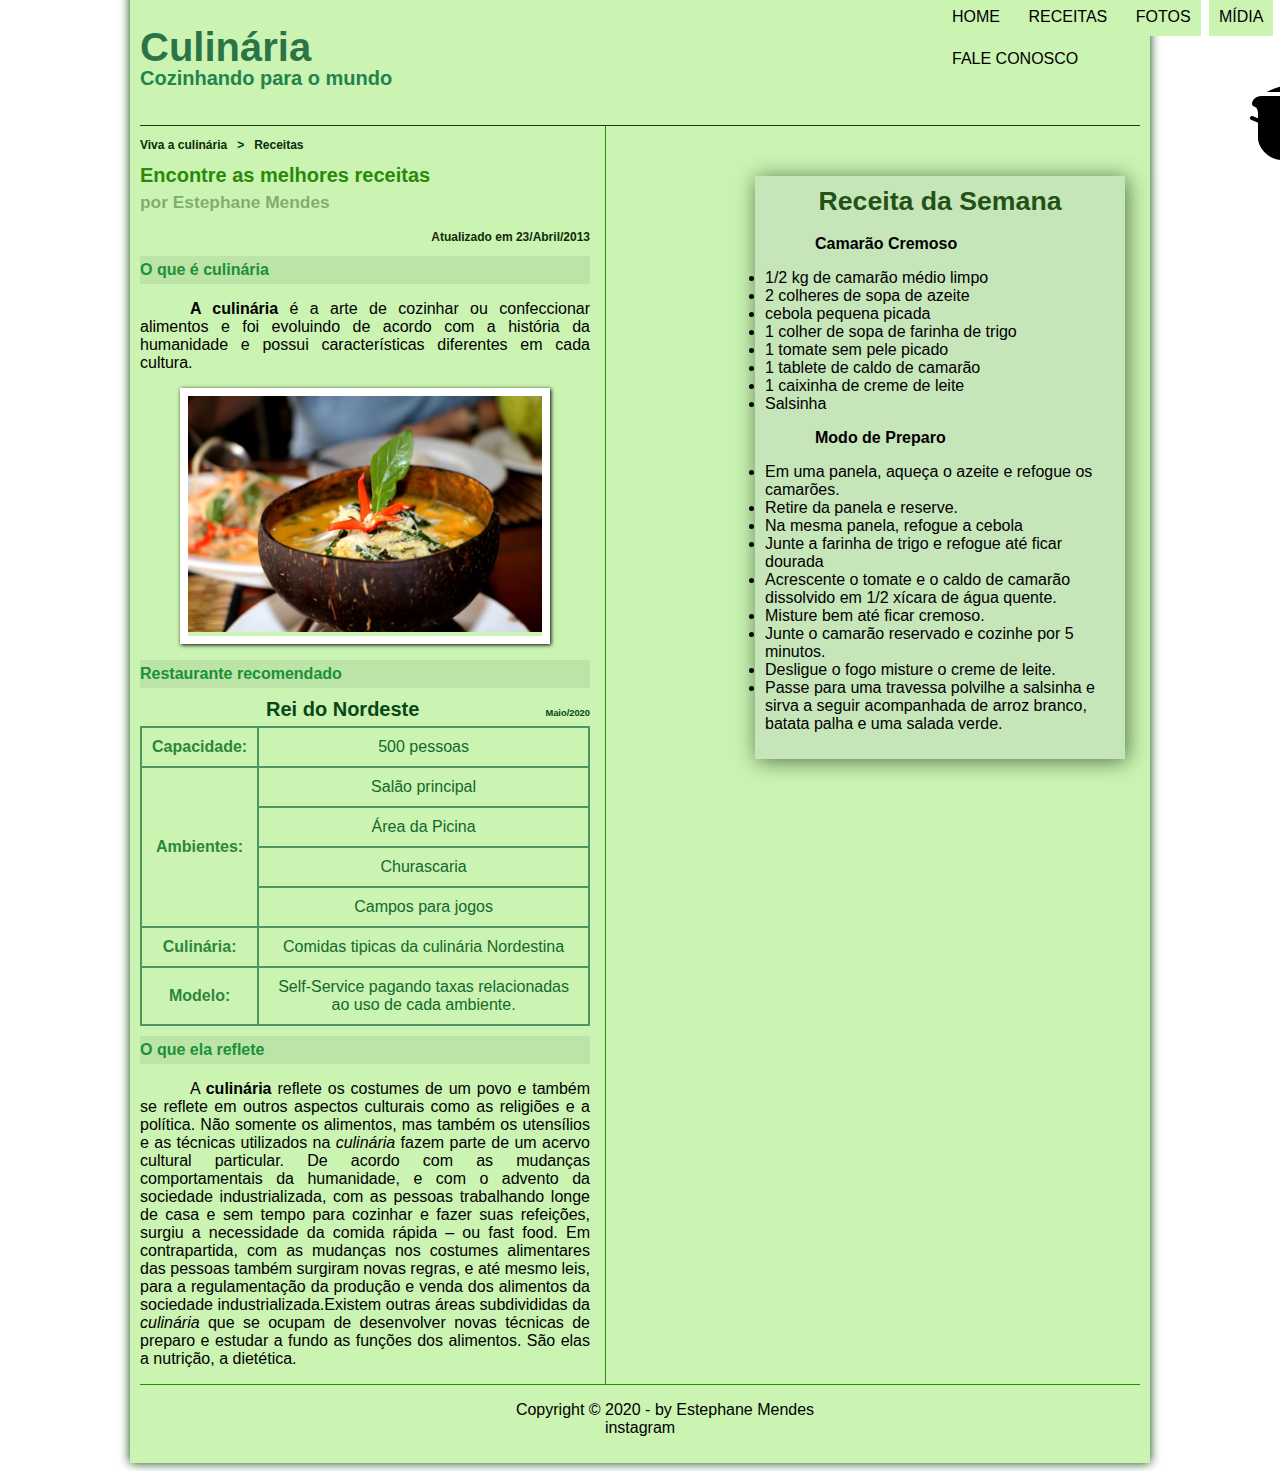
<file: index.html>
<!DOCTYPE html>
<html lang="pt-br">
<head>
    <meta charset="UTF-8"/>
    <title>Tudo sobre Culinária</title>
    <link rel =" stylesheet" type ="text/css" href="_css/style.css"> 
</head>
<!--Lingando com o javascript-->
<script language="javascript" src="_javascript/funcoes.js"></script>
<body>

<div id="interface">
    <header id = "cabecalho">
    <hgroup>
    <h1>Culinária</h1>
    <h2>Cozinhando para o mundo</h2>
    </hgroup>

    <img id = "icone" src="_imagens/imagem13.png">
  <nav id= "menu">   
    <h1>Menu Principal</h1> 
    <ul type = "disc">
      <li onmouseover="mudaFoto('_imagens/home4.png')" onmouseout="mudaFoto('_imagens/imagem13.png')"><a href="index.html">Home</a></li>
      <li onmouseover="mudaFoto('_imagens/receitas2.png')" onmouseout="mudaFoto('_imagens/imagem13.png')"><a href="receitas.html">Receitas</a></li>
      <li onmouseover="mudaFoto('_imagens/fotos2.png')"onmouseout="mudaFoto('_imagens/imagem13.png')"><a href="fotos.html"><a href="fotos.html">Fotos</a></li>
      <li onmouseover="mudaFoto('_imagens/midiasocial.png')" onmouseout="mudaFoto('_imagens/imagem13.png')"><a href="midia.html"><a href="media.html">Mídia</a></li>
      <li onmouseover="mudaFoto('_imagens/faleconosco.png')" onmouseout="mudaFoto('_imagens/imagem13.png')"><a href="faleconosco.html"><a href="faleconosco.html">Fale conosco</a></li>
    </ul>
  </nav>
</header>
<section id = "corpo">
  <article id = "noticia-principal">
    <header id = "cabecalho-artigo"> <!--Pode ter um header em qualquer lugar que seja cabeçalho-->
      <hgroup>
      <h3> Viva a culinária &nbsp; > &nbsp; Receitas </h3>
      <h1>Encontre as melhores receitas</h1>
      <h2> por Estephane Mendes</h2>
      <h3 class = "direita">Atualizado em 23/Abril/2013</h3>
      </hgroup>
    </header>

<h2> O que é culinária</h2>
<p> <span style ="font-weight:900;">A culinária </span>é a arte de cozinhar ou confeccionar alimentos e foi evoluindo 
de acordo com a história da humanidade e possui características diferentes 
em cada cultura.</p>
<figure class="foto-legenda">
    <img src ="_imagens/imagem3.jpg">
    <figcaption>
        <h3>Imagem de uma comida tipica da culinária nordestina</h3>
    </figcaption>
</figure>
<h2>Restaurante recomendado</h2>
<table id = "tabela">
  <caption>Rei do Nordeste<span>Maio/2020</span></caption>
  
  <tr><td class="ce">Capacidade:</td> <td class="cd">500 pessoas</td></tr>
  <tr><td rowspan = "4"class="ce">Ambientes:</td> <td class="cd">Salão principal</td></tr>
  <tr><td class="cd">Área da Picina</td></tr>
  <tr><td class="cd">Churascaria</td></tr>
  <tr><td class="cd">Campos para jogos</td></tr></tr>
  <tr><td class="ce">Culinária:</td> <td class="cd"> Comidas tipicas da culinária Nordestina </td> </tr>
  <tr><td class="ce">Modelo:</td><td class="cd">Self-Service pagando taxas relacionadas ao uso de cada ambiente.</td></tr>
</table>
<h2> O que ela reflete</h2>
<p>A <b>culinária</b> reflete os costumes de um povo e também se reflete em
outros aspectos culturais como as religiões e a política. 
Não somente os alimentos, mas também os utensílios e as técnicas 
utilizados na <i>culinária</i> fazem parte de um acervo cultural particular.
De acordo com as mudanças comportamentais da humanidade, e com o 
advento da sociedade industri&shy;alizada, com as pessoas trabalhando 
longe de casa e sem tempo para cozinhar e fazer suas refeições, 
surgiu a necessidade da comida rápida – ou fast food. 
Em contrapartida, com as mudanças nos costumes alimentares das 
pessoas também surgiram novas regras, e até mesmo leis, para a 
regulamentação da produção e venda dos alimentos da sociedade 
industrializada.Existem outras áreas subdivididas da <em>culinária</em> 
que se ocupam de desenvolver novas técnicas de preparo e estudar 
a fundo as funções dos alimentos. São elas a nutrição, a dietética.</p>
</article>
</section>


<aside id ="lateral">
  <h1> Receita da Semana </h1>  
  <p> <b>Camarão Cremoso</b> </p>
  <p> 
      <lu type = "disc">
        <li>1/2 kg de camarão médio limpo</li>
        <li>2 colheres de sopa de azeite</li>
        <li> cebola pequena picada</li>
        <li>1 colher de sopa de farinha de trigo</li>
        <li>1 tomate sem pele picado</li>
        <li>1 tablete de caldo de camarão</li>
        <li>1 caixinha de creme de leite</li>
        <li>Salsinha</li>
      </lu>
  </p>
  <p><b>Modo de Preparo</b></p>
  <p>
    <lo type = "1">
        <li>Em uma panela, aqueça o azeite e refogue os camarões.</li>
        <li>Retire da panela e reserve.</li>
        <li>Na mesma panela, refogue a cebola</li>
        <li>Junte a farinha de trigo e refogue até ficar dourada</li>
        <li>Acrescente o tomate e o caldo de camarão dissolvido em 1/2 xícara de água quente.</li>
        <li>Misture bem até ficar cremoso.</li>
        <li>Junte o camarão reservado e cozinhe por 5 minutos.</li>
        <li>Desligue o fogo misture o creme de leite.</li>
        <li>Passe para uma travessa polvilhe a salsinha e sirva a seguir acompanhada de arroz branco, batata palha e uma salada verde.</li>
    </lo>
  </p>
</aside>

<footer id ="rodape">
    <p>Copyright &copy; 2020 - by Estephane Mendes <br/> 
        <a href = "https://www.instagram.com/estephane_mn/" target="_blank">instagram</a> 
    </p>
</footer>
</div>
</body>
</html>
</file>
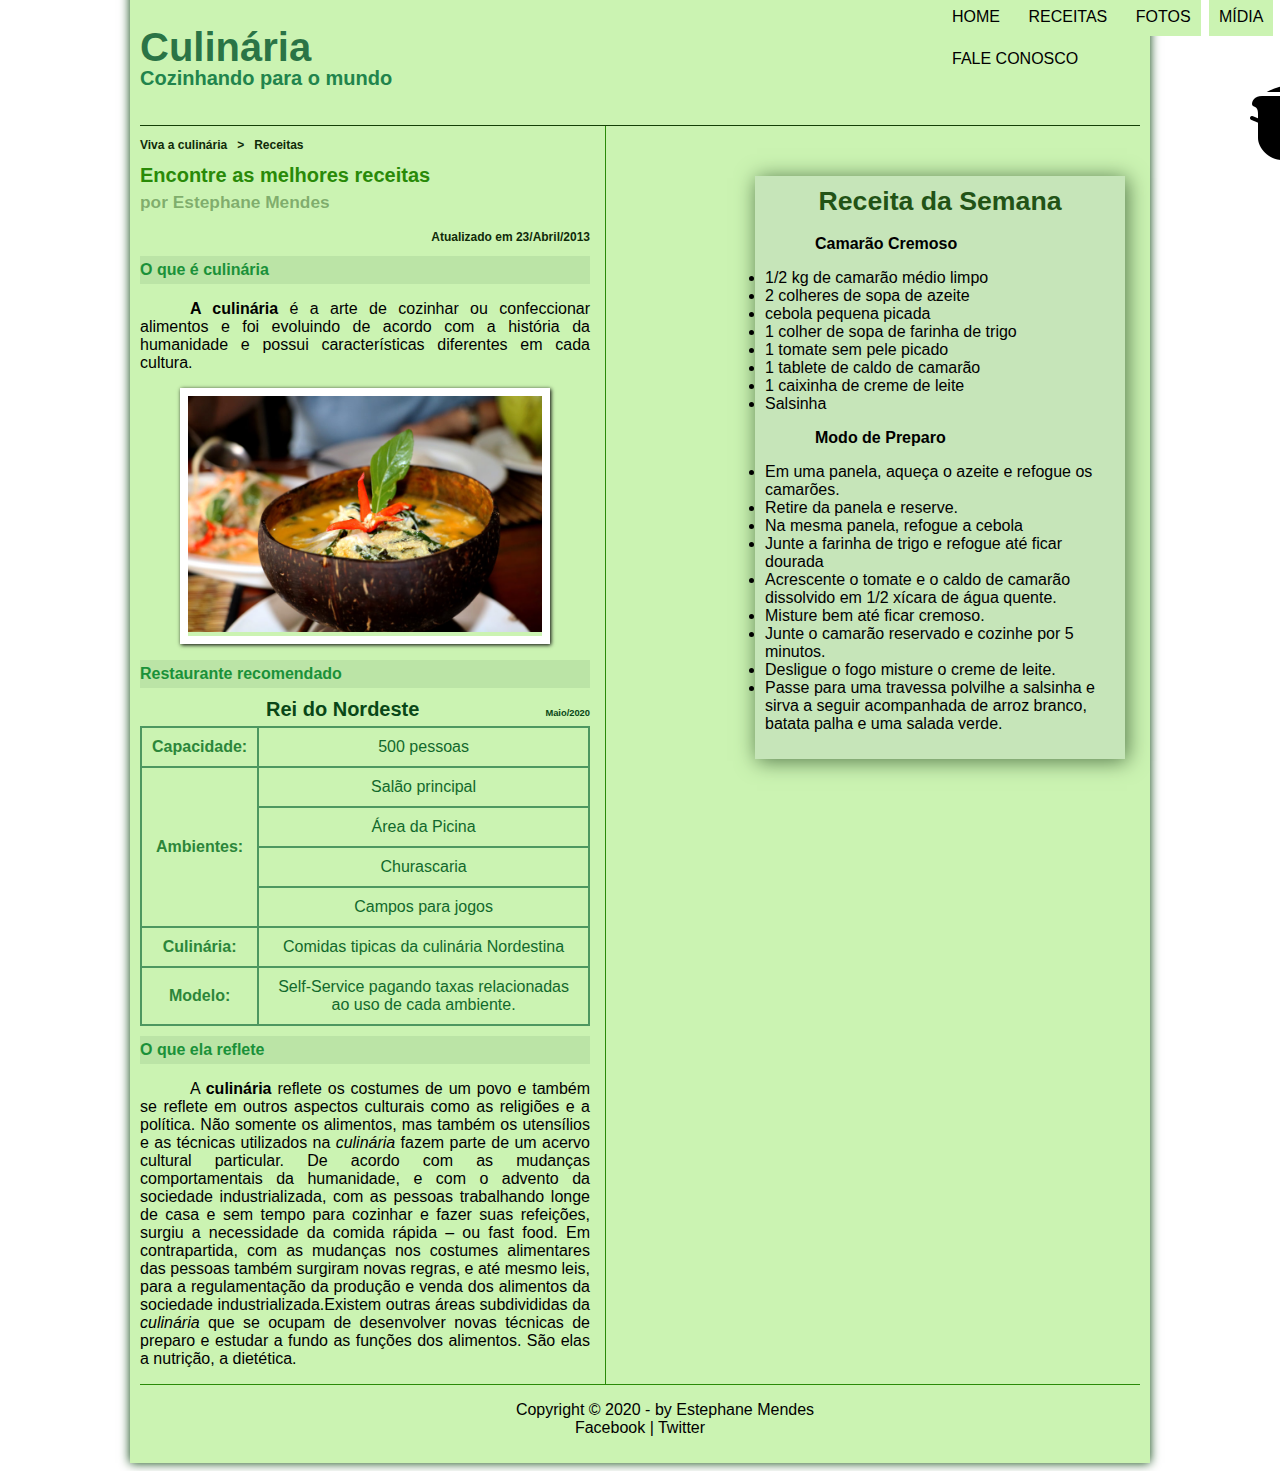
<file: projeto-site-html5/index.html>
<!DOCTYPE html>
<html lang="pt-br">
<head>
    <meta charset="UTF-8"/>
    <title>Tudo sobre Culinária</title>
    <link rel =" stylesheet" type ="text/css" href="_css/style.css"> 
</head>
<!--Lingando com o javascript-->
<script language="javascript" src="_javascript/funcoes.js"></script>
<body>

<div id="interface">
    <header id = "cabecalho">
    <hgroup>
    <h1>Culinária</h1>
    <h2>Cozinhando para o mundo</h2>
    </hgroup>

    <img id = "icone" src="_imagens/imagem13.png">
  <nav id= "menu">   
    <h1>Menu Principal</h1> 
    <ul type = "disc">
      <li onmouseover="mudaFoto('_imagens/home4.png')" onmouseout="mudaFoto('_imagens/imagem13.png')"><a href="index.html">Home</a></li>
      <li onmouseover="mudaFoto('_imagens/receitas2.png')" onmouseout="mudaFoto('_imagens/imagem13.png')"><a href="receitas.html">Receitas</a></li>
      <li onmouseover="mudaFoto('_imagens/fotos2.png')"onmouseout="mudaFoto('_imagens/imagem13.png')"><a href="fotos.html"><a href="fotos.html">Fotos</a></li>
      <li onmouseover="mudaFoto('_imagens/midiasocial.png')" onmouseout="mudaFoto('_imagens/imagem13.png')"><a href="midia.html"><a href="media.html">Mídia</a></li>
      <li onmouseover="mudaFoto('_imagens/faleconosco.png')" onmouseout="mudaFoto('_imagens/imagem13.png')"><a href="faleconosco.html"><a href="faleconosco.html">Fale conosco</a></li>
    </ul>
  </nav>
</header>
<section id = "corpo">
  <article id = "noticia-principal">
    <header id = "cabecalho-artigo"> <!--Pode ter um header em qualquer lugar que seja cabeçalho-->
      <hgroup>
      <h3> Viva a culinária &nbsp; > &nbsp; Receitas </h3>
      <h1>Encontre as melhores receitas</h1>
      <h2> por Estephane Mendes</h2>
      <h3 class = "direita">Atualizado em 23/Abril/2013</h3>
      </hgroup>
    </header>

<h2> O que é culinária</h2>
<p> <span style ="font-weight:900;">A culinária </span>é a arte de cozinhar ou confeccionar alimentos e foi evoluindo 
de acordo com a história da humanidade e possui características diferentes 
em cada cultura.</p>
<figure class="foto-legenda">
    <img src ="_imagens/imagem3.jpg">
    <figcaption>
        <h3>Imagem de uma comida tipica da culinária nordestina</h3>
    </figcaption>
</figure>
<h2>Restaurante recomendado</h2>
<table id = "tabela">
  <caption>Rei do Nordeste<span>Maio/2020</span></caption>
  
  <tr><td class="ce">Capacidade:</td> <td class="cd">500 pessoas</td></tr>
  <tr><td rowspan = "4"class="ce">Ambientes:</td> <td class="cd">Salão principal</td></tr>
  <tr><td class="cd">Área da Picina</td></tr>
  <tr><td class="cd">Churascaria</td></tr>
  <tr><td class="cd">Campos para jogos</td></tr></tr>
  <tr><td class="ce">Culinária:</td> <td class="cd"> Comidas tipicas da culinária Nordestina </td> </tr>
  <tr><td class="ce">Modelo:</td><td class="cd">Self-Service pagando taxas relacionadas ao uso de cada ambiente.</td></tr>
</table>
<h2> O que ela reflete</h2>
<p>A <b>culinária</b> reflete os costumes de um povo e também se reflete em
outros aspectos culturais como as religiões e a política. 
Não somente os alimentos, mas também os utensílios e as técnicas 
utilizados na <i>culinária</i> fazem parte de um acervo cultural particular.
De acordo com as mudanças comportamentais da humanidade, e com o 
advento da sociedade industri&shy;alizada, com as pessoas trabalhando 
longe de casa e sem tempo para cozinhar e fazer suas refeições, 
surgiu a necessidade da comida rápida – ou fast food. 
Em contrapartida, com as mudanças nos costumes alimentares das 
pessoas também surgiram novas regras, e até mesmo leis, para a 
regulamentação da produção e venda dos alimentos da sociedade 
industrializada.Existem outras áreas subdivididas da <em>culinária</em> 
que se ocupam de desenvolver novas técnicas de preparo e estudar 
a fundo as funções dos alimentos. São elas a nutrição, a dietética.</p>
</article>
</section>


<aside id ="lateral">
  <h1> Receita da Semana </h1>  
  <p> <b>Camarão Cremoso</b> </p>
  <p> 
      <lu type = "disc">
        <li>1/2 kg de camarão médio limpo</li>
        <li>2 colheres de sopa de azeite</li>
        <li> cebola pequena picada</li>
        <li>1 colher de sopa de farinha de trigo</li>
        <li>1 tomate sem pele picado</li>
        <li>1 tablete de caldo de camarão</li>
        <li>1 caixinha de creme de leite</li>
        <li>Salsinha</li>
      </lu>
  </p>
  <p><b>Modo de Preparo</b></p>
  <p>
    <lo type = "1">
        <li>Em uma panela, aqueça o azeite e refogue os camarões.</li>
        <li>Retire da panela e reserve.</li>
        <li>Na mesma panela, refogue a cebola</li>
        <li>Junte a farinha de trigo e refogue até ficar dourada</li>
        <li>Acrescente o tomate e o caldo de camarão dissolvido em 1/2 xícara de água quente.</li>
        <li>Misture bem até ficar cremoso.</li>
        <li>Junte o camarão reservado e cozinhe por 5 minutos.</li>
        <li>Desligue o fogo misture o creme de leite.</li>
        <li>Passe para uma travessa polvilhe a salsinha e sirva a seguir acompanhada de arroz branco, batata palha e uma salada verde.</li>
    </lo>
  </p>
</aside>

<footer id ="rodape">
    <p>Copyright &copy; 2020 - by Estephane Mendes <br/> 
        <a href = "http://facebook.com/cursoemvideo" target="_blank">Facebook</a> | 
        <a href = "http: /q twitter.com/cursoemvideo" target="_blanck">Twitter</a>
    </p>
</footer>
</div>
</body>
</html>
</file>
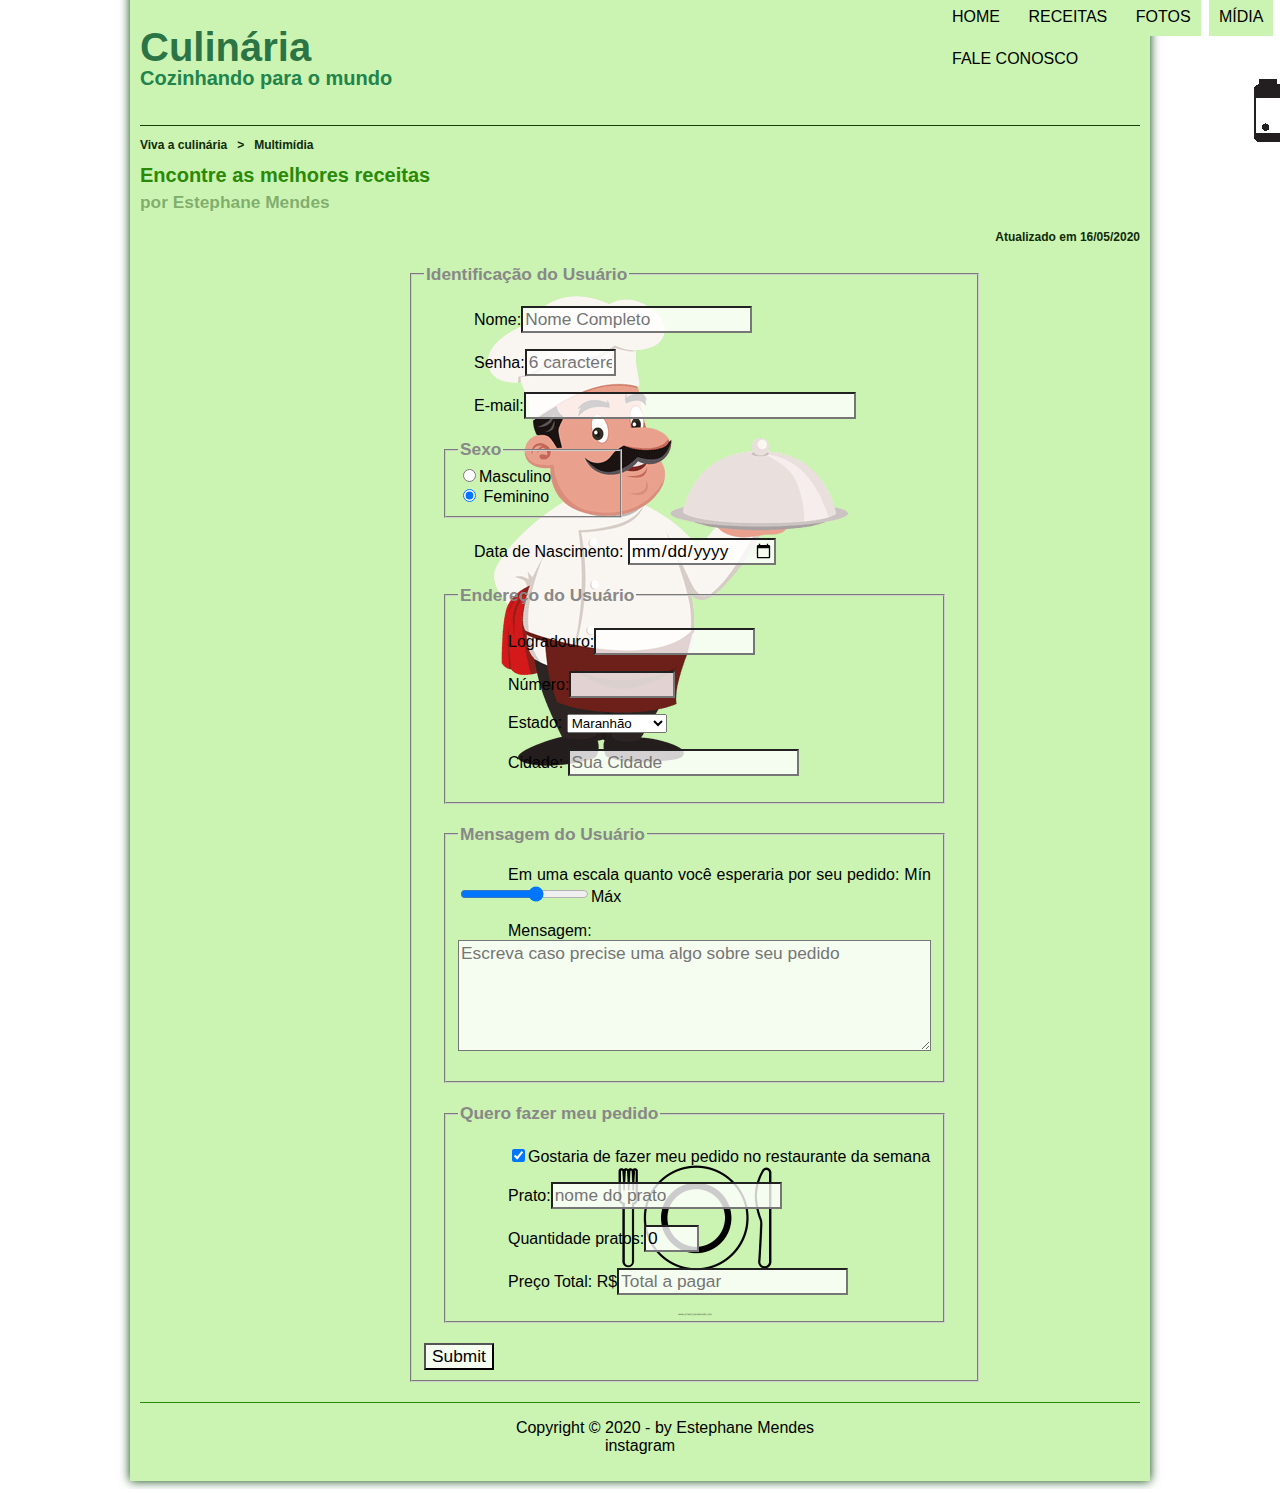
<file: faleconosco.html>
<!DOCTYPE html>
<html lang="pt-br">
<head>
    <meta charset="UTF-8"/>
    <title>Tudo sobre Culinária</title>
    <link rel =" stylesheet" type="text/css" href="_css/style.css"> 
    <link rel="stylesheet" type="text/css" href="_css/form.css">
    <!--Lingando com o javascript-->
    <script language="javascript" src="_javascript/funcoes.js"></script>
    <script> 
        function calc_total() { // Função que chama o formulário
            var qtd = parseInt(document.getElementById('cqtd').value); // Transformo o texto que recebo do formuláro em número
            tot = qtd * 90; // calcula o valor
            document.getElementById('ctot').value = tot; // Modo o texto com a quantidade calculada na caixa de texto
        }
    </script>
</head>

<body>
    <div id="interface">
        <header id = "cabecalho">
        <hgroup>
        <h1>Culinária</h1>
        <h2>Cozinhando para o mundo</h2>
        </hgroup>

        <img id = "icone" src="_imagens/fotos2.png">
        <nav id= "menu">   
        <h1>Menu Principal</h1> 
        <ul type = "disc">
            <li onmouseover="mudaFoto('_imagens/home4.png')" onmouseout="mudaFoto('_imagens/faleconosco.png')"><a href="index.html">Home</a></li>
            <li onmouseover="mudaFoto('_imagens/receitas2.png')" onmouseout="mudaFoto('_imagens/faleconosco.png')"><a href="receitas.html">Receitas</a></li>
            <li onmouseover="mudaFoto('_imagens/fotos2.png')"onmouseout="mudaFoto('_imagens/faleconosco.png'')"><a href="fotos.html"><a href="fotos.html">Fotos</a></li>
            <li onmouseover="mudaFoto('_imagens/midiasocial.png')" onmouseout="mudaFoto('_imagens/faleconosco.png')"><a href="midia.html"><a href="media.html">Mídia</a></li>
            <li onmouseover="mudaFoto('_imagens/faleconosco.png')" onmouseout="mudaFoto('_imagens/faleconosco.png')"><a href="faleconosco.html"><a href="faleconosco.html">Fale conosco</a></li>
        </ul>
        </nav>
</header>
<section id="corpo-full">
    <article id= "noticia-principal">
        <header id="cabecalho-artigo">
            <hgroup>
                <h3> Viva a culinária &nbsp; > &nbsp; Multimídia</h3>
                <h1>Encontre as melhores receitas</h1>
                <h2> por Estephane Mendes</h2>
                <h3 class = "direita"> Atualizado em 16/05/2020</h2>
            </hgroup>
        </header>
    <form method="post" id="fContato" action="mailto:contato@tudosobreculinaria.com" oninput="calc_total();">
            <fieldset id="user"><legend>Identificação do Usuário</legend>
                <p><label for="cnome">Nome:</label><input type="text" name="tnome" id="cnome" size="20" maxlength="20" placeholder="Nome Completo"/></p>
                <p><label for="csenha">Senha:</label><input type="password" name="tsenha" id="csenha" size="6" maxlength="6" placeholder="6 caracteres"/> </p>
                <p><label for= "cmail">E-mail:</label><input type="email" name="tmail" id="cmail" size="30" maxlength="50"/></p> 
            <fieldset id="sexo"><legend>Sexo</legend>
                    <input type="radio" name="tsexo" id="cmasc" /><label for="cmasc">Masculino</label><br/>
                    <input type="radio" name="tsexo" id="cfem" checked /> <label for="cfem">Feminino</label></fieldset>
            <p><label for="cnasc">Data de Nascimento:</label> <input type="date" name="tnasc" id="cnasc"/> </p>
            </fieldsetid=>

            <fieldset id="endereco"><legend>Endereço do Usuário</legend>
                <p><label for="crua">Logradouro:<input type="text" name="trua" id="crua" size="13" maxlength="80" placerholder="Nome da Rua,AV,Trav, ..."/></label></p>
                <p><label for="cnum">Número:<input type="number" name="tnum" id="cnum" min="0" max="999999"/></label></p>
                <p><label for="cest">Estado:</label>
                <select name="test" id="cest">
                    <optgroup label="Região Nordeste">
                        <option value="MA" selected > Maranhão </option>
                        <option value="PI"> Piauí </option>
                        <option value="BA"> Bahía </option>
                        <option value="CE"> Ceará </option>
                        <option value="AL"> Alagoas </option>
                    </optgroup>
                    <optgroup label="Região Norte">
                        <option value="AM"> Amazonas </option>
                        <option value="AC"> Acre </option>
                        <option value="TO"> Tocantins </option>
                    </optgroup>
                </select></p>
                
                <p><label for="ccid">Cidade:</label>
                <input type="text" name="tcid" id="ccid" maxlength="40" size="20" placeholder="Sua Cidade" list="cidades" /></p>
                <datalist id="cidades">
                    <option value="São Luís"></option>
                    <option value="Recife"></option>
                    <option value="Aracajú"></option>
                    <option value="Terezina"></option>
                    <option value="Salvador"></option>
                </datalist>
            </fieldset>

            <fieldset id="mensagem"><legend>Mensagem do Usuário</legend>
                <p> <lable fot= "curg"> Em uma escala quanto você esperaria por seu pedido:</label> Mín<input type="range" name="turg" id="curg" min="0" max="10"step="2"/>Máx</p>
                <p> <lable fot= "cmsg"> Mensagem:</label> <textarea name="tmsg" id="cmsg" cols="45" rows="5" placeholder="Escreva caso precise uma algo sobre seu pedido"></textarea></p>
            </fieldset>

            <fieldset id="pedido"><legend>Quero fazer meu pedido</legend>
                <p><input type="checkbox" name="tpet" id="cped" checked/><label for="cped">Gostaria de fazer meu pedido no restaurante da semana</label></p> 
                <p><label for="cprato">Prato:</label><input type="text" name="tprato" id="cprato" placeholder="nome do prato"/></p>
                <p><label for="cquant">Quantidade pratos:</label><input type="number" name="tqtd" id="cqtd" min="0" max="5" value="0"/></p>
                <p><label for="cprecotot">Preço Total: R$</label><input type="text" name="ttot" id="ctot" placeholder="Total a pagar" readonly /></p>
            </fieldset>
            
            <input type="submit" name="tEnviar value="Enviar pedido"/>
 

        </form>
    </article>
</section>
<footer id ="rodape">
    <p>Copyright &copy; 2020 - by Estephane Mendes <br/> 
        <a href = "https://www.instagram.com/estephane_mn/" target="_blank">instagram</a> 
    </p>
</footer>
</div>
</body>
</html>
</file>
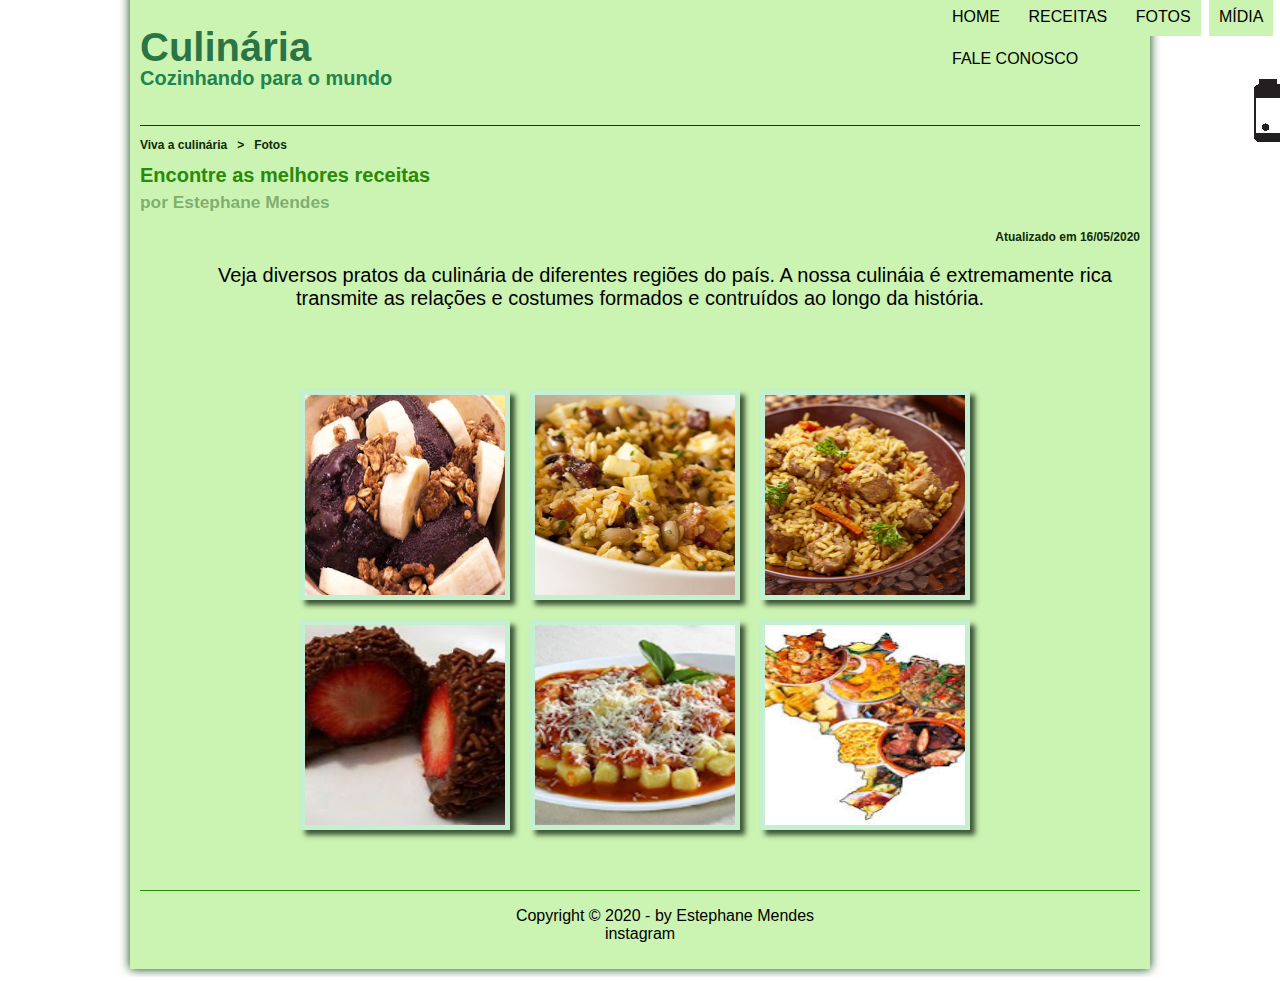
<file: fotos.html>
<!DOCTYPE html>
<html lang="pt-br">
<head>
    <meta charset="UTF-8"/>
    <title>Tudo sobre Culinária</title>
    <link rel =" stylesheet" type="text/css" href="_css/style.css"> 
    <link rel="stylesheet" type="text/css" href="_css/fotos.css">
</head>
<!--Lingando com o javascript-->
<script language="javascript" src="_javascript/funcoes.js"></script>
<body>

<div id="interface">
    <header id = "cabecalho">
    <hgroup>
    <h1>Culinária</h1>
    <h2>Cozinhando para o mundo</h2>
    </hgroup>

    <img id = "icone" src="_imagens/fotos2.png">
    <nav id= "menu">   
    <h1>Menu Principal</h1> 
    <ul type = "disc">
        <li onmouseover="mudaFoto('_imagens/home4.png')" onmouseout="mudaFoto('_imagens/fotos2.png')"><a href="index.html">Home</a></li>
        <li onmouseover="mudaFoto('_imagens/receitas2.png')" onmouseout="mudaFoto('_imagens/fotos2.png')"><a href="receitas.html">Receitas</a></li>
        <li onmouseover="mudaFoto('_imagens/fotos2.png')"onmouseout="mudaFoto('_imagens/fotos2.png')"><a href="fotos.html"><a href="fotos.html">Fotos</a></li>
        <li onmouseover="mudaFoto('_imagens/midiasocial.png')" onmouseout="mudaFoto('_imagens/fotos2.png')"><a href="midia.html"><a href="media.html">Mídia</a></li>
        <li onmouseover="mudaFoto('_imagens/faleconosco.png')" onmouseout="mudaFoto('_imagens/fotos2.png')"><a href="faleconosco.html"><a href="faleconosco.html">Fale conosco</a></li>
    </ul>
    </nav>
</header>
<section id="corpo-full">
    <article id= "noticia-principal">
        <header id="cabecalho-artigo">
            <hgroup>
                <h3> Viva a culinária &nbsp; > &nbsp; Fotos</h3>
                <h1>Encontre as melhores receitas</h1>
                <h2> por Estephane Mendes</h2>
                <h3 class = "direita"> Atualizado em 16/05/2020</h2>
            </hgroup>
        </header>
        <p id= "texto">Veja diversos pratos da culinária de diferentes regiões do país. A nossa 
        culináia é extremamente rica transmite as relações e costumes formados e contruídos 
        ao longo da história.<p/>
        <!-- Essas imagens se transforman em "quadros" com o css--> 
        <ul id="album-fotos">
            <li id="foto01"><span> Região Norte açaí</span></li>   
            <li id="foto02"><span> Região Nordeste arroz de toucinho</span></li> 
            <li id="foto03"><span> Região Centro-Oeste arroz carreteiro</span></li>
            <li id="foto04"><span> Região Sudeste brigadeiro <span></li> 
            <li id="foto05"><span> Região Sul nhoque</span></li>
            <li id="foto06"><span> Todas as Regiões</span></li>
        </ul>
    </article>
</section>
<footer id ="rodape">
    <p>Copyright &copy; 2020 - by Estephane Mendes <br/> 
        <a href = "https://www.instagram.com/estephane_mn/" target="_blank">instagram</a> 
    </p>
</footer>
</div>
</body>
</html>
</file>
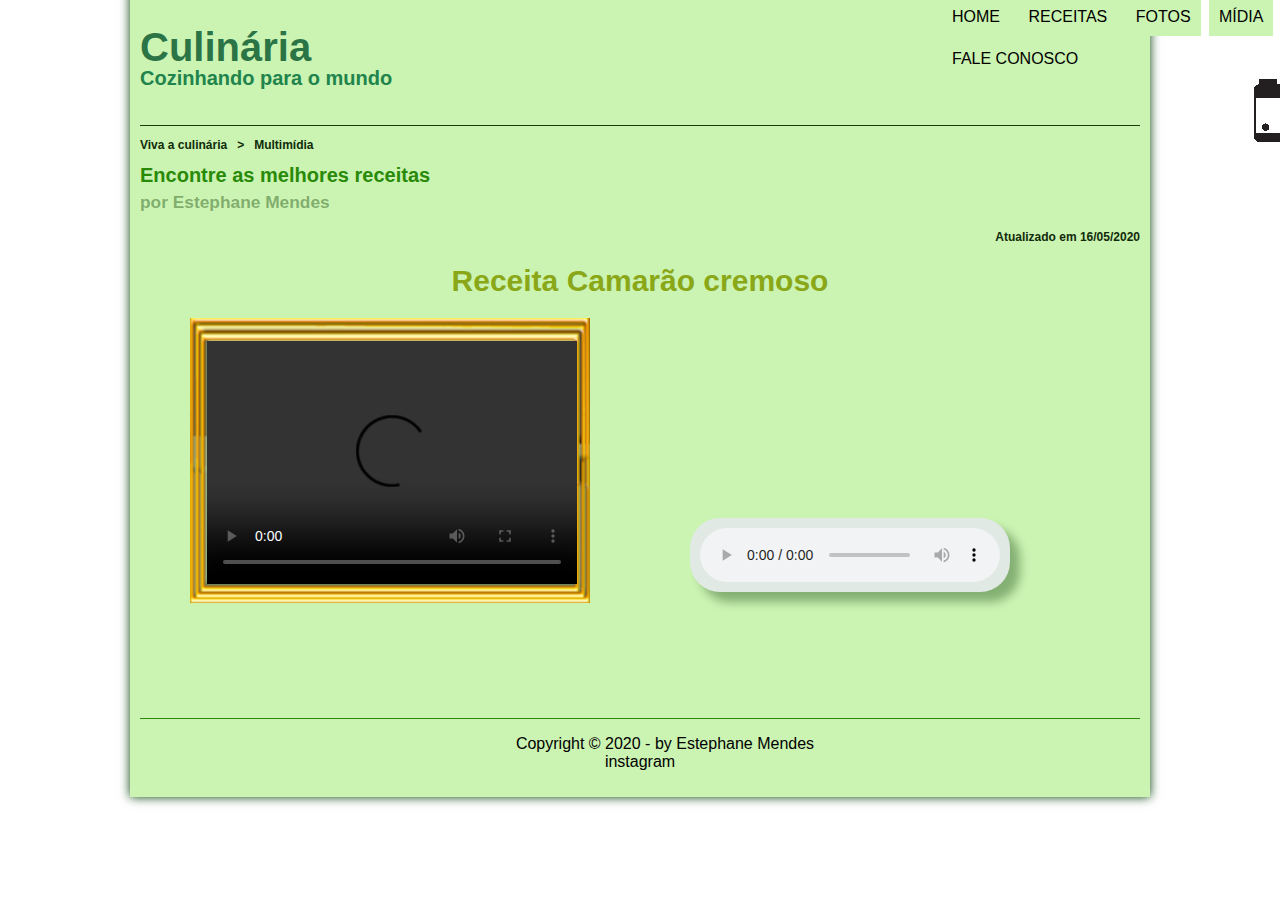
<file: media.html>
<!DOCTYPE html>
<html lang="pt-br">
<head>
    <meta charset="UTF-8"/>
    <title>Tudo sobre Culinária</title>
    <link rel =" stylesheet" type="text/css" href="_css/style.css"> 
    <link rel="stylesheet" type="text/css" href="_css/media.css">
</head>
<!--Lingando com o javascript-->
<script language="javascript" src="_javascript/funcoes.js"></script>
<body>

<div id="interface">
    <header id = "cabecalho">
    <hgroup>
    <h1>Culinária</h1>
    <h2>Cozinhando para o mundo</h2>
    </hgroup>

    <img id = "icone" src="_imagens/fotos2.png">
    <nav id= "menu">   
    <h1>Menu Principal</h1> 
    <ul type = "disc">
        <li onmouseover="mudaFoto('_imagens/home4.png')" onmouseout="mudaFoto('_imagens/midiasocial.png')"><a href="index.html">Home</a></li>
        <li onmouseover="mudaFoto('_imagens/receitas2.png')" onmouseout="mudaFoto('_imagens/midiasocial.png')"><a href="receitas.html">Receitas</a></li>
        <li onmouseover="mudaFoto('_imagens/fotos2.png')"onmouseout="mudaFoto('_imagens/midiasocial.png')"><a href="fotos.html"><a href="fotos.html">Fotos</a></li>
        <li onmouseover="mudaFoto('_imagens/midiasocial.png')" onmouseout="mudaFoto('_imagens/midiasocial.png')"><a href="media.html"><a href="media.html">Mídia</a></li>
        <li onmouseover="mudaFoto('_imagens/faleconosco.png')" onmouseout="mudaFoto('_imagens/midiasocial.png')"><a href="faleconosco.html"><a href="faleconosco.html">Fale conosco</a></li>
    </ul>
    </nav>
</header>
<section id="corpo-full">
    <article id= "noticia-principal">
        <header id="cabecalho-artigo">
            <hgroup>
                <h3> Viva a culinária &nbsp; > &nbsp; Multimídia</h3>
                <h1>Encontre as melhores receitas</h1>
                <h2> por Estephane Mendes</h2>
                <h3 class = "direita"> Atualizado em 16/05/2020</h2>
            </hgroup>
        </header>
    <h1 id= "texto"> Receita Camarão cremoso </h1>    
    <div id="tv-radio">
        <audio id="musica" controls="controls">
           <source src="" type="audio/mpeg"/> 
            Desculpe mas não foi possível carregar o áudio
        </audio>
        <video id="filme" controls="controls" >
            <source src="" type="video/mp4"/>
            Desculpe mas não foi possível carregar o vídeo
        </video>
    </div>    
    </article>
</section>
<footer id ="rodape">
    <p>Copyright &copy; 2020 - by Estephane Mendes <br/> 
        <a href = "https://www.instagram.com/estephane_mn/" target="_blank">instagram</a> 
    </p>
</footer>
</div>
</body>
</html>
</file>
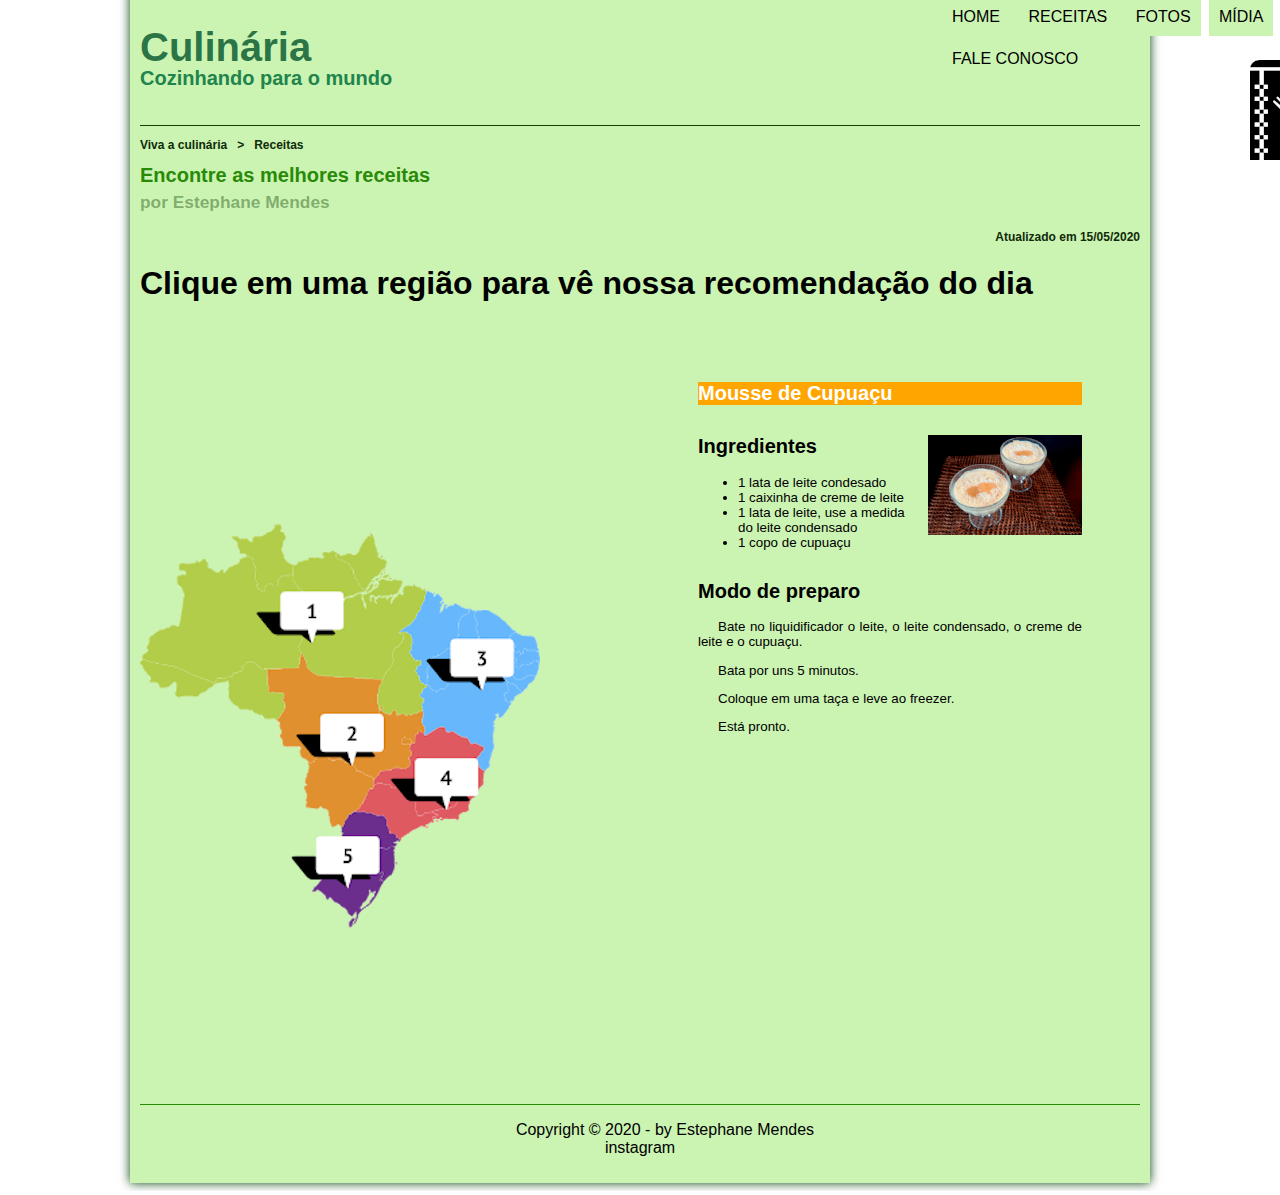
<file: receitas.html>
<!DOCTYPE html>
<html lang="pt-br">
<head>
    <meta charset="UTF-8"/>
    <title>Tudo sobre Culinária</title>
    <link rel =" stylesheet" type="text/css" href="_css/style.css"> 
    <link rel="stylesheet" type="text/css" href="_css/rec.css">
</head>
<!--Lingando com o javascript-->
<script language="javascript" src="_javascript/funcoes.js"></script>
<body>

<div id="interface">
    <header id = "cabecalho">
    <hgroup>
    <h1>Culinária</h1>
    <h2>Cozinhando para o mundo</h2>
    </hgroup>

    <img id = "icone" src="_imagens/receitas2.png">
    <nav id= "menu">   
    <h1>Menu Principal</h1> 
    <ul type = "disc">
        <li onmouseover="mudaFoto('_imagens/home4.png')" onmouseout="mudaFoto('_imagens/receitas2.png')"><a href="index.html">Home</a></li>
        <li onmouseover="mudaFoto('_imagens/receitas2.png')" onmouseout="mudaFoto('_imagens/receitas2.png')"><a href="receitas.html">Receitas</a></li>
        <li onmouseover="mudaFoto('_imagens/fotos2.png')"onmouseout="mudaFoto('_imagens/receitas2.png')"><a href="fotos.html"><a href="fotos.html">Fotos</a></li>
        <li onmouseover="mudaFoto('_imagens/midiasocial.png')" onmouseout="mudaFoto('_imagens/receitas2.png')"><a href="midia.html"><a href="media.html">Mídia</a></li>
        <li onmouseover="mudaFoto('_imagens/faleconosco.png')" onmouseout="mudaFoto('_imagens/receitas2.png')"><a href="faleconosco.html"><a href="faleconosco.html">Fale conosco</a></li>
    </ul>
    </nav>
</header>
<section id="corpo-full">
    <article id= "noticia-principal">
        <header id="cabecalho-artigo">
            <hgroup>
                <h3> Viva a culinária &nbsp; > &nbsp; Receitas</h3>
                <h1>Encontre as melhores receitas</h1>
                <h2> por Estephane Mendes</h2>
                <h3 class = "direita"> Atualizado em 15/05/2020</h2>
            </hgroup>
        </header>
        <h1>Clique em uma região para vê nossa recomendação do dia</h1>
         <img id= "imagem" src="_imagens/maparegioes.png" usemap="#meumapa"/>
         <map name = "meumapa">
            <area shape="circle" coords="170,88,81" href="textoreceitas.html#norte" target="janela"/>
            <area shape= "circle" coords="341,134,50" href="textoreceitas.html#nordeste" target="janela"/>
            <area shape="circle" coords="213,212,54" href="textoreceitas.html#centro_oeste" target = "janela"/>
            <area shape="circle" coords="307,254,35" href="textoreceitas.html#sudeste" target="janela"/>
            <area shape="circle" coords="215,339,26" href="textoreceitas.html#sul" target="janela"/>
         </map>
        <section id="conteudo">
            <iframe src="textoreceitas.html" name="janela" id="framereceitas"> </iframe> 
        </section>
    </article>
</section>

<footer id ="rodape">
    <p>Copyright &copy; 2020 - by Estephane Mendes <br/> 
        <a href = "https://www.instagram.com/estephane_mn/" target="_blank">instagram</a> 
    </p>
</footer>
</div>
</body>
</html>
</file>
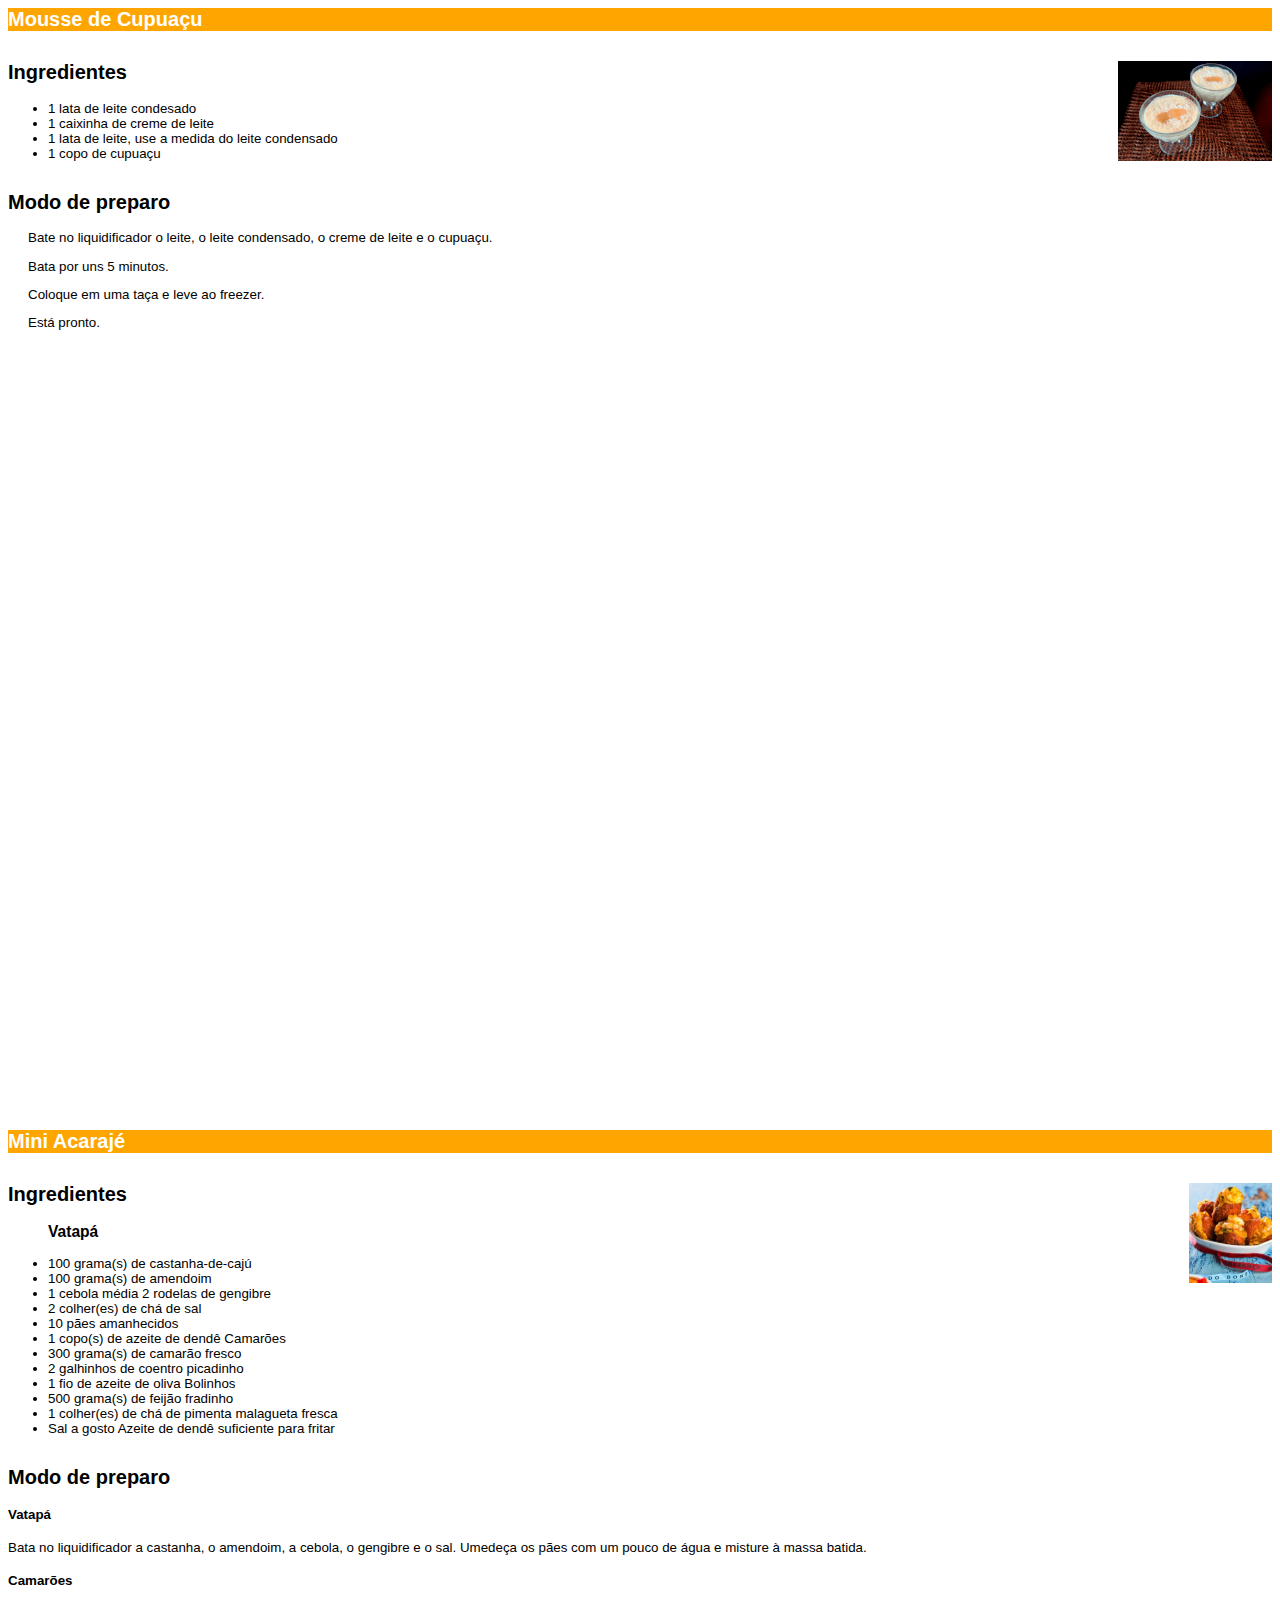
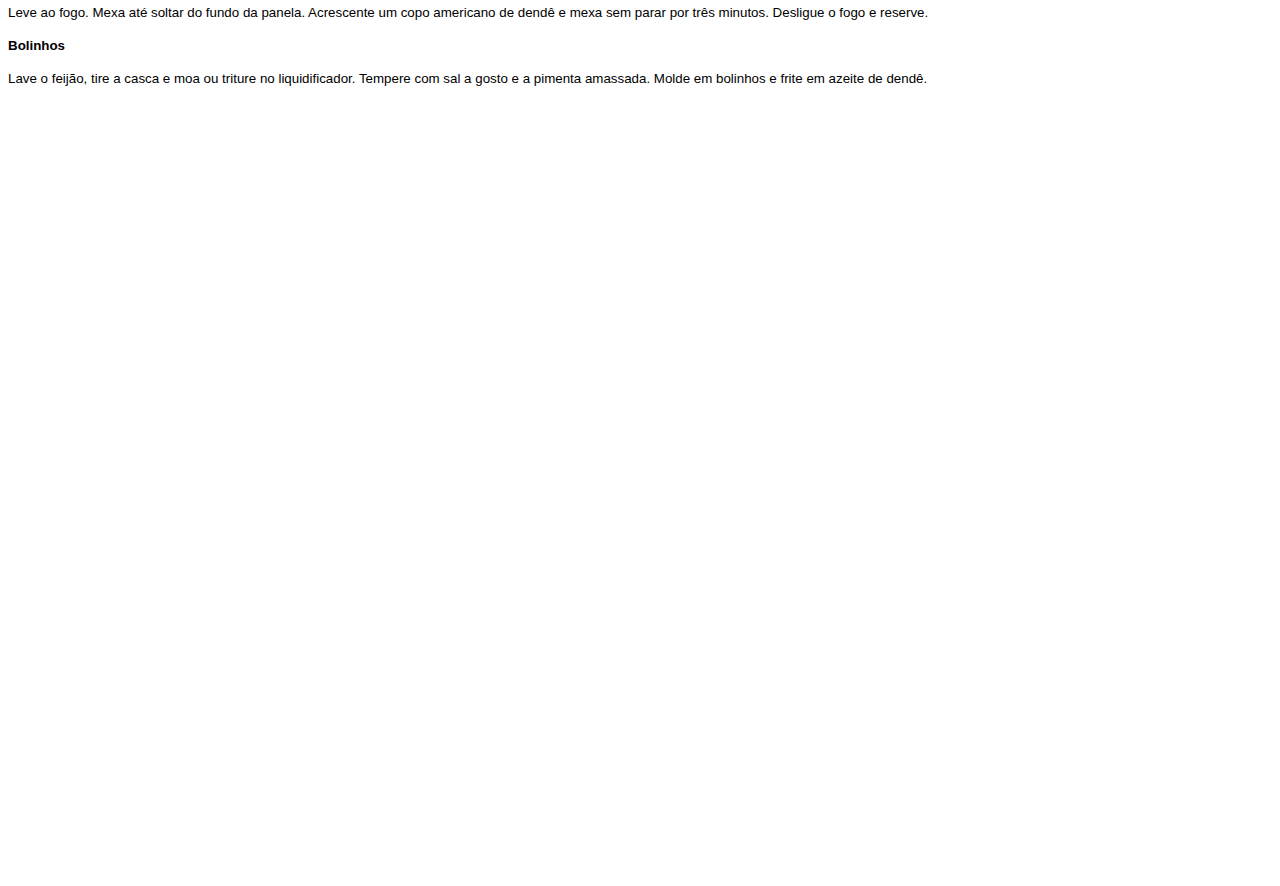
<file: textoreceitas.html>
<!DOCTYPE html>

<html lang="pt-br">
<head>
    <meta charset="UTF-8"/>
    <title> Melhores receitas de cada região do país</title>
    <link rel= "stylesheet" type= "text/css" href="_css/receitasquadro.css" >
</head>
<body>
  <article id="norte"> 
    <header>
        <h1> Mousse de Cupuaçu</h1>
        <img src="_imagens/moussecupuacu.png" class="img-dir"/>
    </header>
    
    <h2>Ingredientes</h2>
    <ul type ="disc">
        <li>1 lata de leite condesado</li>   
        <li>1 caixinha de creme de leite</li> 
        <li>1 lata de leite, use a medida do leite condensado</li> 
        <li>1 copo de cupuaçu</li>
   </ul>
    <h2> Modo de preparo</h2>
    <p>
    Bate no liquidificador o leite,
    o leite condensado, o creme de leite e o cupuaçu.
    </p>
     <p>
      Bata por uns 5 minutos.
    </p>
    <p>Coloque em uma taça e leve ao freezer.</p>
    <p>Está pronto.</p>
  </article>

<article id="nordeste">
    <header>
        <h1> Mini Acarajé</h1>
        <img src="_imagens/acaraje.png" class="img-dir"/>
    </header>
    
    <h2>Ingredientes</h2>
    <ul type ="disc">
        <h3>Vatapá</h3>
        <li>100 grama(s) de castanha-de-cajú</li>   
        <li>100 grama(s) de amendoim</li> 
        <li>1 cebola média 2 rodelas de gengibre</li> 
        <li>2 colher(es) de chá de sal</li>
        <li>10 pães amanhecidos</li>
        <li>1 copo(s) de azeite de dendê Camarões</li> 
        <li>300 grama(s) de camarão fresco</li> 
        <li>2 galhinhos de coentro picadinho</li> 
        <li>1 fio de azeite de oliva Bolinhos</li> 
        <li>500 grama(s) de feijão fradinho</li>
        <li>1 colher(es) de chá de pimenta malagueta fresca</li> 
        <li>Sal a gosto Azeite de dendê suficiente para fritar</li>
   </ul>
    <h2> Modo de preparo</h2>
    <p>
    <h4>Vatapá</h4>
    Bata no liquidificador a castanha, o amendoim, a cebola, 
    o gengibre e o sal. Umedeça os pães com um pouco 
    de água e misture à massa batida.</p>
     <p>
     <h4> Camarões</h4>
     Leve ao fogo. Mexa até soltar do fundo da panela. 
     Acrescente um copo americano de dendê e mexa sem 
     parar por três minutos. Desligue o fogo e reserve.</p>
     <p>
     <h4>Bolinhos</h4> 
     Lave o feijão, tire a casca e moa ou triture no liquidificador. 
     Tempere com sal a gosto e a pimenta amassada.
    Molde em bolinhos e frite em azeite de dendê.</p>
 </article> 
</body>
</html>
</file>
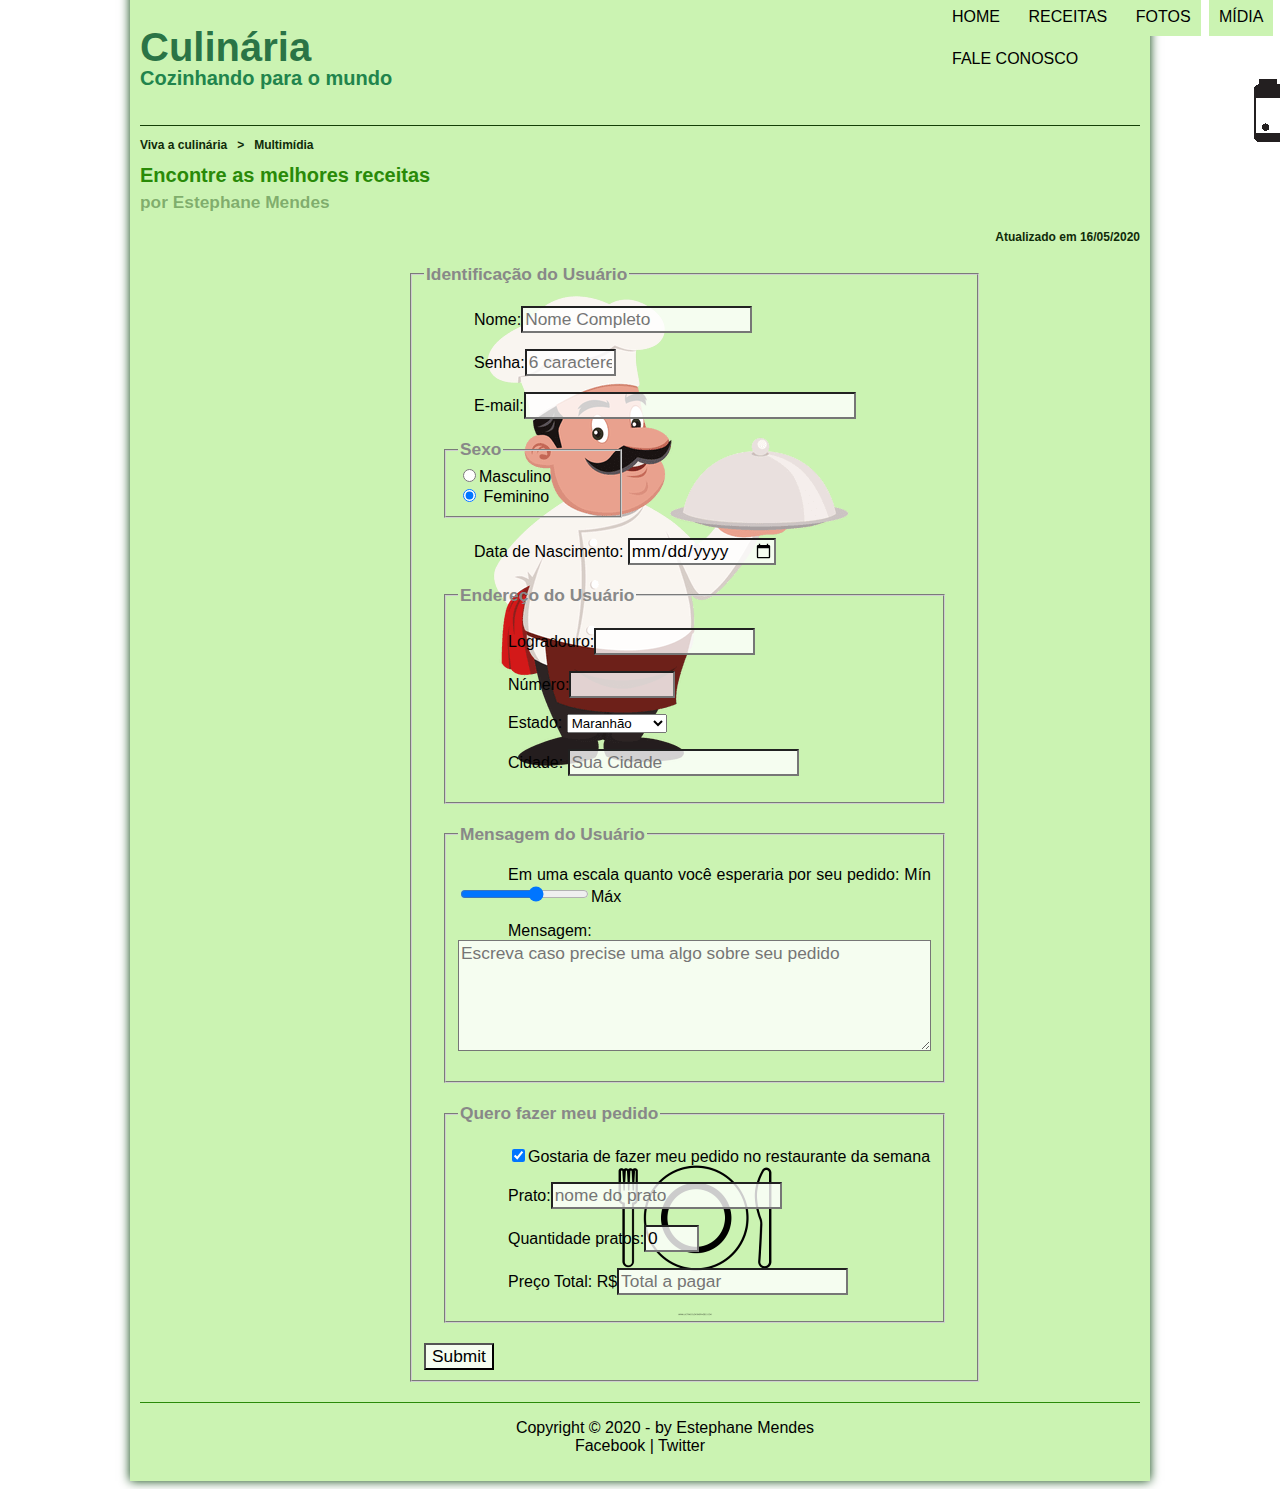
<file: projeto-site-html5/faleconosco.html>
<!DOCTYPE html>
<html lang="pt-br">
<head>
    <meta charset="UTF-8"/>
    <title>Tudo sobre Culinária</title>
    <link rel =" stylesheet" type="text/css" href="_css/style.css"> 
    <link rel="stylesheet" type="text/css" href="_css/form.css">
    <!--Lingando com o javascript-->
    <script language="javascript" src="_javascript/funcoes.js"></script>
    <script> 
        function calc_total() { // Função que chama o formulário
            var qtd = parseInt(document.getElementById('cqtd').value); // Transformo o texto que recebo do formuláro em número
            tot = qtd * 90; // calcula o valor
            document.getElementById('ctot').value = tot; // Modo o texto com a quantidade calculada na caixa de texto
        }
    </script>
</head>

<body>
    <div id="interface">
        <header id = "cabecalho">
        <hgroup>
        <h1>Culinária</h1>
        <h2>Cozinhando para o mundo</h2>
        </hgroup>

        <img id = "icone" src="_imagens/fotos2.png">
        <nav id= "menu">   
        <h1>Menu Principal</h1> 
        <ul type = "disc">
            <li onmouseover="mudaFoto('_imagens/home4.png')" onmouseout="mudaFoto('_imagens/faleconosco.png')"><a href="index.html">Home</a></li>
            <li onmouseover="mudaFoto('_imagens/receitas2.png')" onmouseout="mudaFoto('_imagens/faleconosco.png')"><a href="receitas.html">Receitas</a></li>
            <li onmouseover="mudaFoto('_imagens/fotos2.png')"onmouseout="mudaFoto('_imagens/faleconosco.png'')"><a href="fotos.html"><a href="fotos.html">Fotos</a></li>
            <li onmouseover="mudaFoto('_imagens/midiasocial.png')" onmouseout="mudaFoto('_imagens/faleconosco.png')"><a href="midia.html"><a href="media.html">Mídia</a></li>
            <li onmouseover="mudaFoto('_imagens/faleconosco.png')" onmouseout="mudaFoto('_imagens/faleconosco.png')"><a href="faleconosco.html"><a href="faleconosco.html">Fale conosco</a></li>
        </ul>
        </nav>
</header>
<section id="corpo-full">
    <article id= "noticia-principal">
        <header id="cabecalho-artigo">
            <hgroup>
                <h3> Viva a culinária &nbsp; > &nbsp; Multimídia</h3>
                <h1>Encontre as melhores receitas</h1>
                <h2> por Estephane Mendes</h2>
                <h3 class = "direita"> Atualizado em 16/05/2020</h2>
            </hgroup>
        </header>
    <form method="post" id="fContato" action="mailto:contato@tudosobreculinaria.com" oninput="calc_total();">
            <fieldset id="user"><legend>Identificação do Usuário</legend>
                <p><label for="cnome">Nome:</label><input type="text" name="tnome" id="cnome" size="20" maxlength="20" placeholder="Nome Completo"/></p>
                <p><label for="csenha">Senha:</label><input type="password" name="tsenha" id="csenha" size="6" maxlength="6" placeholder="6 caracteres"/> </p>
                <p><label for= "cmail">E-mail:</label><input type="email" name="tmail" id="cmail" size="30" maxlength="50"/></p> 
            <fieldset id="sexo"><legend>Sexo</legend>
                    <input type="radio" name="tsexo" id="cmasc" /><label for="cmasc">Masculino</label><br/>
                    <input type="radio" name="tsexo" id="cfem" checked /> <label for="cfem">Feminino</label></fieldset>
            <p><label for="cnasc">Data de Nascimento:</label> <input type="date" name="tnasc" id="cnasc"/> </p>
            </fieldsetid=>

            <fieldset id="endereco"><legend>Endereço do Usuário</legend>
                <p><label for="crua">Logradouro:<input type="text" name="trua" id="crua" size="13" maxlength="80" placerholder="Nome da Rua,AV,Trav, ..."/></label></p>
                <p><label for="cnum">Número:<input type="number" name="tnum" id="cnum" min="0" max="999999"/></label></p>
                <p><label for="cest">Estado:</label>
                <select name="test" id="cest">
                    <optgroup label="Região Nordeste">
                        <option value="MA" selected > Maranhão </option>
                        <option value="PI"> Piauí </option>
                        <option value="BA"> Bahía </option>
                        <option value="CE"> Ceará </option>
                        <option value="AL"> Alagoas </option>
                    </optgroup>
                    <optgroup label="Região Norte">
                        <option value="AM"> Amazonas </option>
                        <option value="AC"> Acre </option>
                        <option value="TO"> Tocantins </option>
                    </optgroup>
                </select></p>
                
                <p><label for="ccid">Cidade:</label>
                <input type="text" name="tcid" id="ccid" maxlength="40" size="20" placeholder="Sua Cidade" list="cidades" /></p>
                <datalist id="cidades">
                    <option value="São Luís"></option>
                    <option value="Recife"></option>
                    <option value="Aracajú"></option>
                    <option value="Terezina"></option>
                    <option value="Salvador"></option>
                </datalist>
            </fieldset>

            <fieldset id="mensagem"><legend>Mensagem do Usuário</legend>
                <p> <lable fot= "curg"> Em uma escala quanto você esperaria por seu pedido:</label> Mín<input type="range" name="turg" id="curg" min="0" max="10"step="2"/>Máx</p>
                <p> <lable fot= "cmsg"> Mensagem:</label> <textarea name="tmsg" id="cmsg" cols="45" rows="5" placeholder="Escreva caso precise uma algo sobre seu pedido"></textarea></p>
            </fieldset>

            <fieldset id="pedido"><legend>Quero fazer meu pedido</legend>
                <p><input type="checkbox" name="tpet" id="cped" checked/><label for="cped">Gostaria de fazer meu pedido no restaurante da semana</label></p> 
                <p><label for="cprato">Prato:</label><input type="text" name="tprato" id="cprato" placeholder="nome do prato"/></p>
                <p><label for="cquant">Quantidade pratos:</label><input type="number" name="tqtd" id="cqtd" min="0" max="5" value="0"/></p>
                <p><label for="cprecotot">Preço Total: R$</label><input type="text" name="ttot" id="ctot" placeholder="Total a pagar" readonly /></p>
            </fieldset>
            
            <input type="submit" name="tEnviar value="Enviar pedido"/>
 

        </form>
    </article>
</section>
<footer id ="rodape">
    <p>Copyright &copy; 2020 - by Estephane Mendes <br/> 
        <a href = "http://facebook.com/cursoemvideo" target="_blank">Facebook</a> | 
        <a href = "http: /q twitter.com/cursoemvideo" target="_blanck">Twitter</a>
    </p>
</footer>
</div>
</body>
</html>
</file>
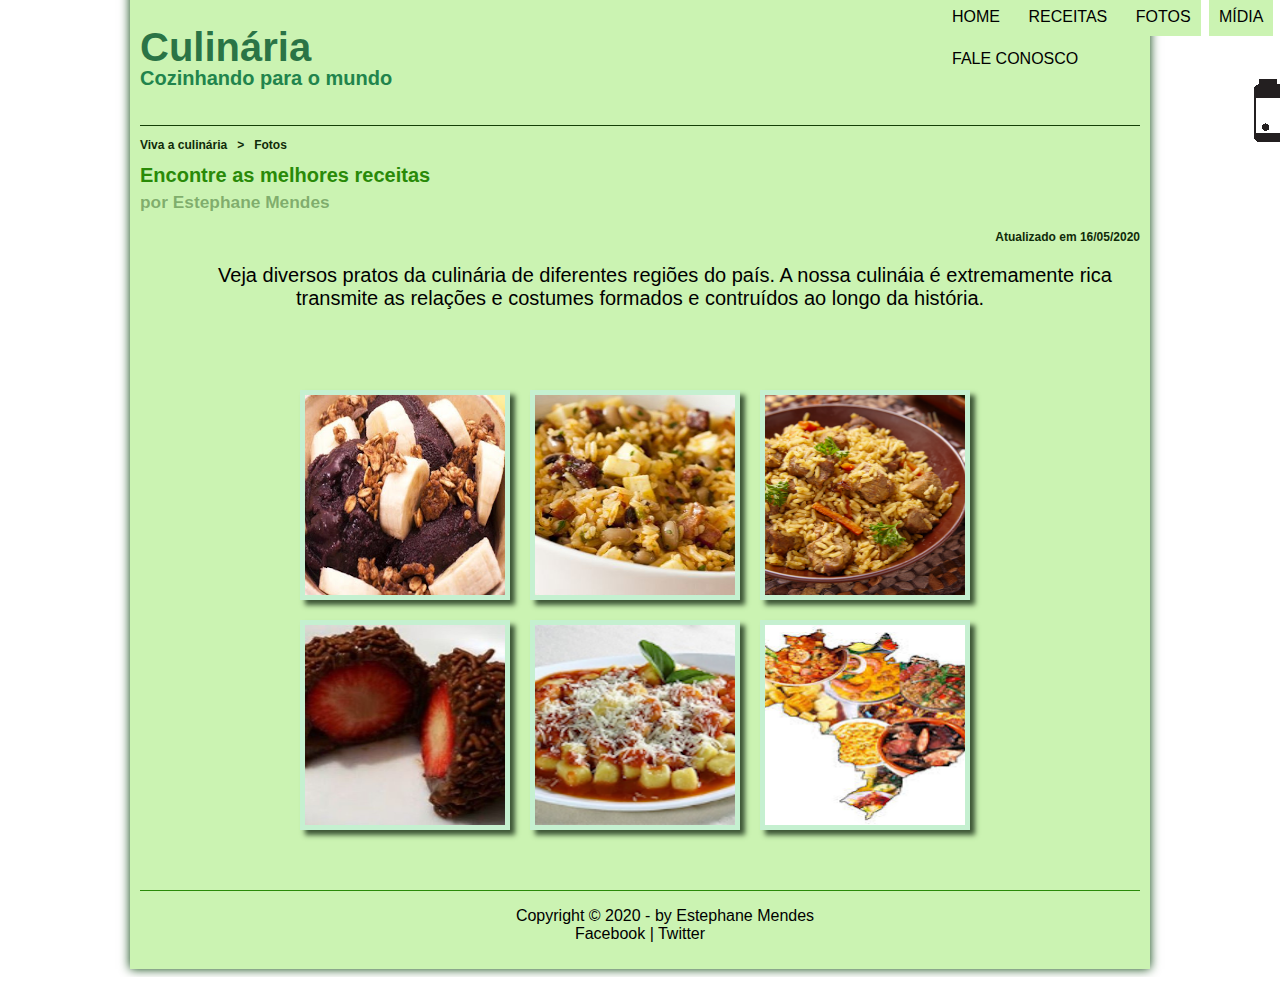
<file: projeto-site-html5/fotos.html>
<!DOCTYPE html>
<html lang="pt-br">
<head>
    <meta charset="UTF-8"/>
    <title>Tudo sobre Culinária</title>
    <link rel =" stylesheet" type="text/css" href="_css/style.css"> 
    <link rel="stylesheet" type="text/css" href="_css/fotos.css">
</head>
<!--Lingando com o javascript-->
<script language="javascript" src="_javascript/funcoes.js"></script>
<body>

<div id="interface">
    <header id = "cabecalho">
    <hgroup>
    <h1>Culinária</h1>
    <h2>Cozinhando para o mundo</h2>
    </hgroup>

    <img id = "icone" src="_imagens/fotos2.png">
    <nav id= "menu">   
    <h1>Menu Principal</h1> 
    <ul type = "disc">
        <li onmouseover="mudaFoto('_imagens/home4.png')" onmouseout="mudaFoto('_imagens/fotos2.png')"><a href="index.html">Home</a></li>
        <li onmouseover="mudaFoto('_imagens/receitas2.png')" onmouseout="mudaFoto('_imagens/fotos2.png')"><a href="receitas.html">Receitas</a></li>
        <li onmouseover="mudaFoto('_imagens/fotos2.png')"onmouseout="mudaFoto('_imagens/fotos2.png')"><a href="fotos.html"><a href="fotos.html">Fotos</a></li>
        <li onmouseover="mudaFoto('_imagens/midiasocial.png')" onmouseout="mudaFoto('_imagens/fotos2.png')"><a href="midia.html"><a href="media.html">Mídia</a></li>
        <li onmouseover="mudaFoto('_imagens/faleconosco.png')" onmouseout="mudaFoto('_imagens/fotos2.png')"><a href="faleconosco.html"><a href="faleconosco.html">Fale conosco</a></li>
    </ul>
    </nav>
</header>
<section id="corpo-full">
    <article id= "noticia-principal">
        <header id="cabecalho-artigo">
            <hgroup>
                <h3> Viva a culinária &nbsp; > &nbsp; Fotos</h3>
                <h1>Encontre as melhores receitas</h1>
                <h2> por Estephane Mendes</h2>
                <h3 class = "direita"> Atualizado em 16/05/2020</h2>
            </hgroup>
        </header>
        <p id= "texto">Veja diversos pratos da culinária de diferentes regiões do país. A nossa 
        culináia é extremamente rica transmite as relações e costumes formados e contruídos 
        ao longo da história.<p/>
        <!-- Essas imagens se transforman em "quadros" com o css--> 
        <ul id="album-fotos">
            <li id="foto01"><span> Região Norte açaí</span></li>   
            <li id="foto02"><span> Região Nordeste arroz de toucinho</span></li> 
            <li id="foto03"><span> Região Centro-Oeste arroz carreteiro</span></li>
            <li id="foto04"><span> Região Sudeste brigadeiro <span></li> 
            <li id="foto05"><span> Região Sul nhoque</span></li>
            <li id="foto06"><span> Todas as Regiões</span></li>
        </ul>
    </article>
</section>
<footer id ="rodape">
    <p>Copyright &copy; 2020 - by Estephane Mendes <br/> 
        <a href = "http://facebook.com/cursoemvideo" target="_blank">Facebook</a> | 
        <a href = "http: /q twitter.com/cursoemvideo" target="_blanck">Twitter</a>
    </p>
</footer>
</div>
</body>
</html>
</file>
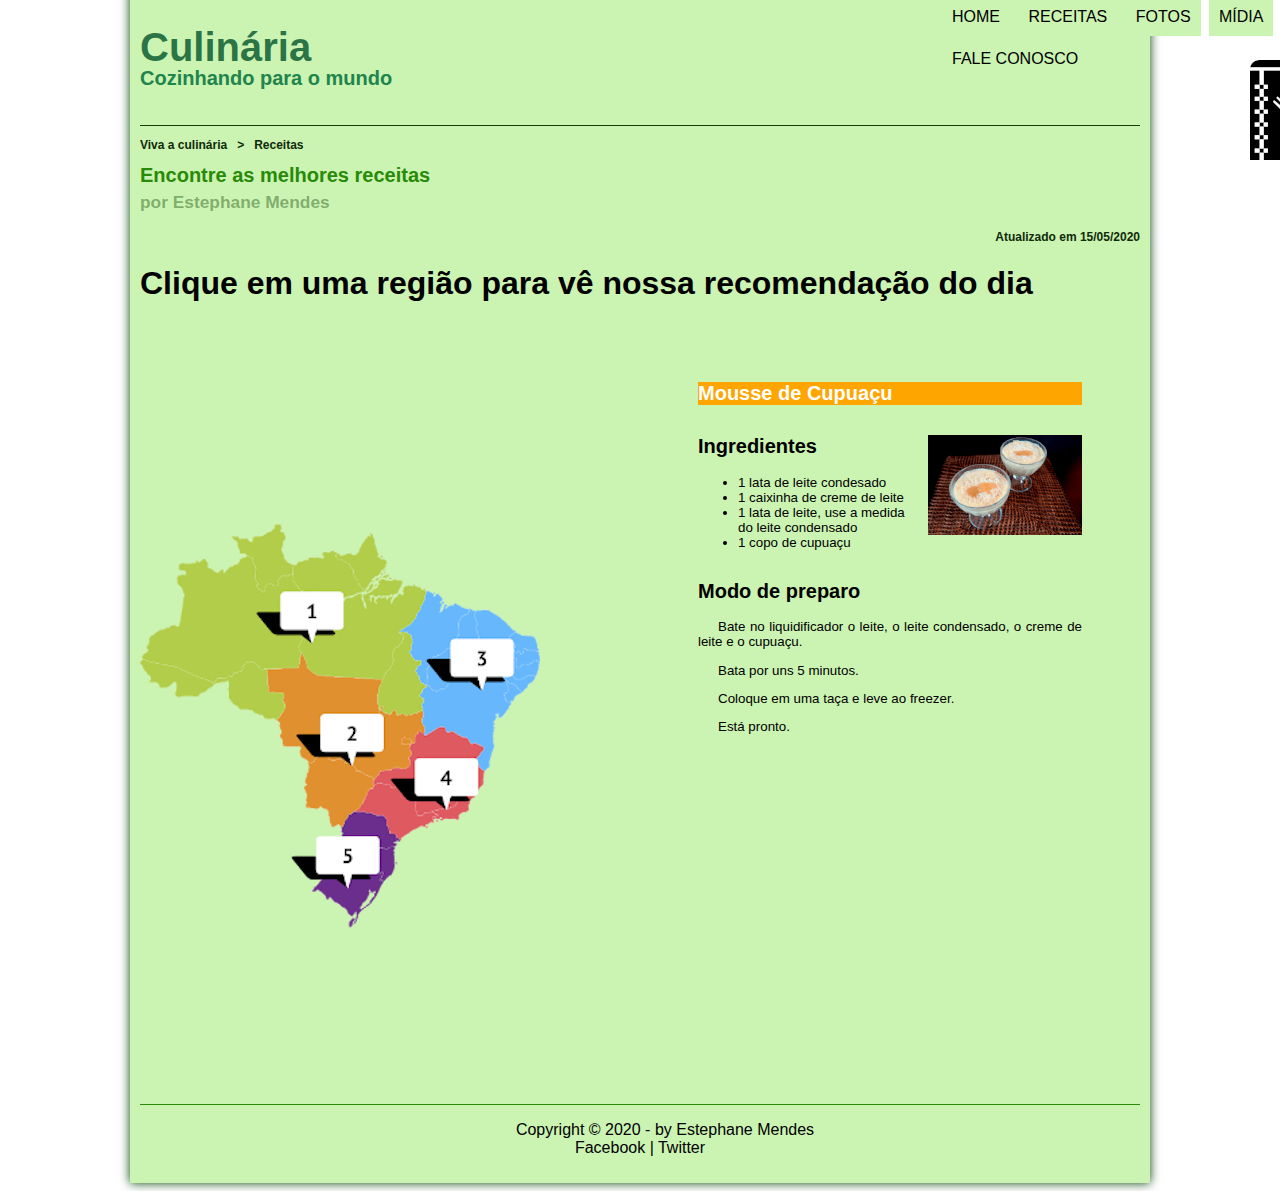
<file: projeto-site-html5/receitas.html>
<!DOCTYPE html>
<html lang="pt-br">
<head>
    <meta charset="UTF-8"/>
    <title>Tudo sobre Culinária</title>
    <link rel =" stylesheet" type="text/css" href="_css/style.css"> 
    <link rel="stylesheet" type="text/css" href="_css/rec.css">
</head>
<!--Lingando com o javascript-->
<script language="javascript" src="_javascript/funcoes.js"></script>
<body>

<div id="interface">
    <header id = "cabecalho">
    <hgroup>
    <h1>Culinária</h1>
    <h2>Cozinhando para o mundo</h2>
    </hgroup>

    <img id = "icone" src="_imagens/receitas2.png">
    <nav id= "menu">   
    <h1>Menu Principal</h1> 
    <ul type = "disc">
        <li onmouseover="mudaFoto('_imagens/home4.png')" onmouseout="mudaFoto('_imagens/receitas2.png')"><a href="index.html">Home</a></li>
        <li onmouseover="mudaFoto('_imagens/receitas2.png')" onmouseout="mudaFoto('_imagens/receitas2.png')"><a href="receitas.html">Receitas</a></li>
        <li onmouseover="mudaFoto('_imagens/fotos2.png')"onmouseout="mudaFoto('_imagens/receitas2.png')"><a href="fotos.html"><a href="fotos.html">Fotos</a></li>
        <li onmouseover="mudaFoto('_imagens/midiasocial.png')" onmouseout="mudaFoto('_imagens/receitas2.png')"><a href="midia.html"><a href="media.html">Mídia</a></li>
        <li onmouseover="mudaFoto('_imagens/faleconosco.png')" onmouseout="mudaFoto('_imagens/receitas2.png')"><a href="faleconosco.html"><a href="faleconosco.html">Fale conosco</a></li>
    </ul>
    </nav>
</header>
<section id="corpo-full">
    <article id= "noticia-principal">
        <header id="cabecalho-artigo">
            <hgroup>
                <h3> Viva a culinária &nbsp; > &nbsp; Receitas</h3>
                <h1>Encontre as melhores receitas</h1>
                <h2> por Estephane Mendes</h2>
                <h3 class = "direita"> Atualizado em 15/05/2020</h2>
            </hgroup>
        </header>
        <h1>Clique em uma região para vê nossa recomendação do dia</h1>
         <img id= "imagem" src="_imagens/maparegioes.png" usemap="#meumapa"/>
         <map name = "meumapa">
            <area shape="circle" coords="170,88,81" href="textoreceitas.html#norte" target="janela"/>
            <area shape= "circle" coords="341,134,50" href="textoreceitas.html#nordeste" target="janela"/>
            <area shape="circle" coords="213,212,54" href="textoreceitas.html#centro_oeste" target = "janela"/>
            <area shape="circle" coords="307,254,35" href="textoreceitas.html#sudeste" target="janela"/>
            <area shape="circle" coords="215,339,26" href="textoreceitas.html#sul" target="janela"/>
         </map>
        <section id="conteudo">
            <iframe src="textoreceitas.html" name="janela" id="framereceitas"> </iframe> 
        </section>
    </article>
</section>

<footer id ="rodape">
    <p>Copyright &copy; 2020 - by Estephane Mendes <br/> 
        <a href = "http://facebook.com/cursoemvideo" target="_blank">Facebook</a> | 
        <a href = "http: /q twitter.com/cursoemvideo" target="_blanck">Twitter</a>
    </p>
</footer>
</div>
</body>
</html>
</file>
<file: _css/style.css>
@charset "UTF-8";

/*@font-face{
    font-family: 'FonteLogo';
    src: url("../_fonts/bubblegum-sans-regular.otf");
}*/


body{
    font-family:Arial ;
    background-color:#ffffff; /*Site todo*/
    color:rgb(0,0,0,);
    
}

div#interface { /*Configurações da div criada ela é o conteiner
o que estiver dentro dela é relativo no site e o que estiver fora 
 é absoluto*/
    width: 1000px;
    background-color:#CBF3B2 ; /*fundo do que está dentro da div*/
    margin: -20px auto 0px auto; /*Muda as quatro margens*/
    /* a margem em auto é decif=dida pelo navegador e serve para 
    ajusta a página*/
    box-shadow:0px 0px 10px #054108;
    padding: 10px 10px 10px 10px; /* modifica a margem dentro do espaço
    delimitado da div*/
}
p{
    text-align: justify;
    text-indent:50px;
}

a{ /* configurando os links*/
    color:black; /*tudo que for link estará em preto*/
    text-decoration: none; /*Não terá o sublinhado em baixo*/
}

a:hover { /* configuração do link para quando o mouse for passado*/
    text-decoration: underline; /*Quando passar o mouse ficará sublinhado*/
}

/*Configuração do cabeçalho*/


header#cabecalho img#icone{
    position: absolute;
    left: 1250px;
    top:60px;
}

header#cabecalho{
    border-bottom:1px rgb(20, 63, 6) solid; /* Cria uma linha na página no local 
    onde está sendo colocada*/
    height:100px ;
    /*background: url("../_imagens/imagem14.png") no-repeat 0px 0px ; */ 
   /* Os parâmetros significam não repita a imagem o outro deslocamento lateral
   e deslocamento vertical*/
}
header#cabecalho h1 { /*modificando o cabeçalho dentro dessa div*/
    font-family: Arial, sans-serif;
    font-size: 30pt;
    color: rgba(5, 87, 46, 0.815);
    text-shadow: 1px 1px 1px 1px rgba(0, 0, 0,.6);
}

header#cabecalho h2 {
    font-family: Arial, sans-serif;
    color:#21844C;
    font-size:15pt;
    padding: 0px; /* Referente a margem do h2 dentro dessa tag*/
    margin-top: -30px;
}

/* Formatação de imagens com legendas*/
figure.foto-legenda {
    position: relative;
    border: 8px solid white; /* serve para colocar borda*/
    box-shadow: 1px 1px 4px black;
}

figure.foto-legenda img {
    width:100%;
    height:100%;
}

figure.foto-legenda figcaption {
    opacity:0; /*Opacidade do background-color colocado*/
    position: absolute;   /* Posição da legenda*/
    top:0px; /* Posição da legenda* em relação a imagem*/
    background-color:rgba(0,0,0,0.4);
    color: white; /* Cor da legenda*/
    width: 100%; /* largura do background-color*/
    height: 100%; /* altura do background-color*/
    padding: 10px; /* espaçamento*/
    box-sizing: border-box; /* fique dentro da borda background-color*/
    transition: Opacity 1s; /*Duração da legenda quando o mouse for passado*/
}
figure.foto-legenda:hover figcaption{
    Opacity:1;
}


/*Formatação do menu*/

nav#menu {
    display: block; /* Transforma o menu em um bloco*/

}

nav#menu ul { /*Configurando a lista*/
    list-style: none;
    text-transform: uppercase;
    position: absolute;
    top: -20px; /*Irá colocar no topo da página*/
    left: 900px; /* irá Afastar para a esquerda*/

}


nav#menu li { /*Configurando os itens da lista*/
    display: inline-block; /* colocar os itens da lista do menu na mesma linha*/
    background-color: #CBF3B2;
    padding: 10px; /*Cria um espaço dentro da caixa que contém o objeto*/
    margin: 2px; /*Cria um espaço em relação ao que está no lado de fora do objeto*/
    transition: background-color 1s; /* Duração da transição quando for passado o mouse*/
}

nav#menu li:hover { /* O que acontecerá quando o mouse for passado por cima*/
    background-color: #606060;
}

nav#menu h1 { /*Configurando o titulo h1 d menu*/
    display: none; /* Escondendo o titulo h1 que está no menu*/
    /*Ele nãoserá apagado pois é importante para mecânismos de busca*/
}

nav#menu a{ /* modificação do estilo do link*/
    color: #000000; /*Cor da letra*/
    text-decoration: none ; /*Tira os traços de baixo*/
}

nav#menu a:hover { /* modificação do estilo do link quando o mouse passar por cima*/
    color: #ffffff;/*Muda a cor da letra quando colocado o mouse em cima*/
    text-decoration: underline; /*Sublinha o link quando passado o mousa*/
}


section#corpo {
    display: block; /* para ser mostrada como um bloco*/
    width: 450px; /* largura*/
    float: left; /* significa que essa seção irá ficar 
    do lado esquerdo da página*/
    border-right: 1px solid  #298A08 ; /* colocar a linha solida do lado direito, 
    O primeiro parâmetro é espessura o segundo tipo de linha e o terceiro a cor*/
    padding-right: 15px; /* Para fazer o distanciamento do conteúdo da linha colocada*/
}

table#tabela{ /* configuração da tabela geral*/
    border: 1px solid #4D9760; /* coloca uma borda na tabela*/
    border-spacing: 0px ; /* Serve para dá um espações entre as celulas*/
    margin-left: auto; /* Centralizar a tabela a esquerda*/
    margin-right:auto; /* Centralizar a tabela a direita*/
    /*O auto significa automatico ou seja se for diminuida ou aumentada a tela
    a centralização é feita automáticamente*/
    text-align: center; /* Alinhamento de todo o texto da tabela*/
    vertical-align: middle; /* Alinha dentro em relação verticar*/
}

table#tabela td { /* configuuração das celulas */
    border: 1px solid #4D9760;
    padding: 10px; /* O padding serve para colocar espaços internos dentro de um 
    objeto do HTML nesse caso dentro do objeto tabela*/
}

table#tabela td.ce{/* configuração da table com id tabela da celula 
    dentro dessa tabela e essa celula pertence a classe ce por isso tem um ponto
    com o nome da classe.*/
    
    color:#2C863A; /* cor do texto da célula*/
    background-color: rgba(142, 209, 125, 0); /* cor de fundo da célula*/
    font-weight: bold; /* Preenchimento da fonte */


}

table#tabela td.cd { /* cofiguração de outra classe para celulas da direita nesta mesma tabela*/

    color: rgb(18, 105, 44); /* cor do texto da célula*/
    background-color:rgba(142, 209, 125, 0); ; /* cor de fundo da célula*/
    vertical-align:top; /* Essa organização vai sobrepor a configuração
    principal  vertical-align: middle; no caso das celulas à direita*/

}

table#tabela caption { /* Titulo da tabela*/
    color: #094717;
    font-size: 15pt;
    font-weight: bolder;
    margin-bottom: 5px;
}

table#tabela caption span {
    display: block; /* bloco para separação do texto*/
    float: right; /*Esse bloco vai flutuar a direita*/
    color: #084716; 
    margin-top: 10px; /* Margin em relação a tag table*/
    font-size: 7pt;
}

article#noticia-principal h2{ /* configurando todas os títulos h2 que estão dentro da tag article*/
    font-size: 12pt;
    color:#1a9139;
    background-color:rgba(114, 156, 114, 0.178); /* dos textos em h2*/
    padding: 5px 0px 5px 0px;
    margin: 10px 0px 10px 0px;
}

header#cabecalho-artigo h1 { /* Configurando os títulos em h1 do cabeçalho do artigo*/
    font-size: 15pt;
    color:#298A08;
    margin-bottom: 0px;   /* margem de baixo*/
    margin-top: 0px;  
}

header#cabecalho-artigo h2 {
    font-size: 13pt;
    color:rgba(33, 85, 20, 0.445);
    background-color:rgba(142, 209, 125, 0);
    margin: 0px;
}

.direita{ /* Fazendo a modificação em uma classe outra forma de colocar a classe*/
    text-align: right; /* Esse texto ficará à direita*/
}
header#cabecalho-artigo h3 {
    font-size: 12px;
    color:rgb(16, 43, 9);
}

aside#lateral {
    display: block; /* para ser mostrada como um bloco*/
    width: 350px; /* largura*/
    float: right; /* significa que essa seção irá ficar 
    do lado direito da página*/
    background-color: rgba(195, 221, 189, 0.637); /* Cor de fundo do aside*/
    padding: 10px;
    margin-top: 50px;
    margin-right: 15px;
    box-shadow: 2px 2px 20px rgb(81, 117, 72); /* Sombra*/
}

aside#lateral h1 {
    font-family:Arial, Helvetica, sans-serif;
    font-size: 20pt;
    color: rgb(34, 83, 22);
    text-align: center;
    margin-top: 0px;
   
}


footer#rodape {
    clear: both; /* Ele limpa a configuração dos dois lados
    e faz com que o conteúdo do footer seja mostrado fora da 
    divisão criada anteriormente.*/
    border-top: 1px solid  #298A08; /* linha que fica encima do rodape*/
}

footer#rodape p{ /* Isso significa que no footer tudo que for do tipo paragráfo
     recebe as seguintes configurações*/
    text-align: center; /* posição do texto no centro*/
}
</file>
<file: projeto-site-html5/_css/style.css>
@charset "UTF-8";

/*@font-face{
    font-family: 'FonteLogo';
    src: url("../_fonts/bubblegum-sans-regular.otf");
}*/


body{
    font-family:Arial ;
    background-color:#ffffff; /*Site todo*/
    color:rgb(0,0,0,);
    
}

div#interface { /*Configurações da div criada ela é o conteiner
o que estiver dentro dela é relativo no site e o que estiver fora 
 é absoluto*/
    width: 1000px;
    background-color:#CBF3B2 ; /*fundo do que está dentro da div*/
    margin: -20px auto 0px auto; /*Muda as quatro margens*/
    /* a margem em auto é decif=dida pelo navegador e serve para 
    ajusta a página*/
    box-shadow:0px 0px 10px #054108;
    padding: 10px 10px 10px 10px; /* modifica a margem dentro do espaço
    delimitado da div*/
}
p{
    text-align: justify;
    text-indent:50px;
}

a{ /* configurando os links*/
    color:black; /*tudo que for link estará em preto*/
    text-decoration: none; /*Não terá o sublinhado em baixo*/
}

a:hover { /* configuração do link para quando o mouse for passado*/
    text-decoration: underline; /*Quando passar o mouse ficará sublinhado*/
}

/*Configuração do cabeçalho*/


header#cabecalho img#icone{
    position: absolute;
    left: 1250px;
    top:60px;
}

header#cabecalho{
    border-bottom:1px rgb(20, 63, 6) solid; /* Cria uma linha na página no local 
    onde está sendo colocada*/
    height:100px ;
    /*background: url("../_imagens/imagem14.png") no-repeat 0px 0px ; */ 
   /* Os parâmetros significam não repita a imagem o outro deslocamento lateral
   e deslocamento vertical*/
}
header#cabecalho h1 { /*modificando o cabeçalho dentro dessa div*/
    font-family: Arial, sans-serif;
    font-size: 30pt;
    color: rgba(5, 87, 46, 0.815);
    text-shadow: 1px 1px 1px 1px rgba(0, 0, 0,.6);
}

header#cabecalho h2 {
    font-family: Arial, sans-serif;
    color:#21844C;
    font-size:15pt;
    padding: 0px; /* Referente a margem do h2 dentro dessa tag*/
    margin-top: -30px;
}

/* Formatação de imagens com legendas*/
figure.foto-legenda {
    position: relative;
    border: 8px solid white; /* serve para colocar borda*/
    box-shadow: 1px 1px 4px black;
}

figure.foto-legenda img {
    width:100%;
    height:100%;
}

figure.foto-legenda figcaption {
    opacity:0; /*Opacidade do background-color colocado*/
    position: absolute;   /* Posição da legenda*/
    top:0px; /* Posição da legenda* em relação a imagem*/
    background-color:rgba(0,0,0,0.4);
    color: white; /* Cor da legenda*/
    width: 100%; /* largura do background-color*/
    height: 100%; /* altura do background-color*/
    padding: 10px; /* espaçamento*/
    box-sizing: border-box; /* fique dentro da borda background-color*/
    transition: Opacity 1s; /*Duração da legenda quando o mouse for passado*/
}
figure.foto-legenda:hover figcaption{
    Opacity:1;
}


/*Formatação do menu*/

nav#menu {
    display: block; /* Transforma o menu em um bloco*/

}

nav#menu ul { /*Configurando a lista*/
    list-style: none;
    text-transform: uppercase;
    position: absolute;
    top: -20px; /*Irá colocar no topo da página*/
    left: 900px; /* irá Afastar para a esquerda*/

}


nav#menu li { /*Configurando os itens da lista*/
    display: inline-block; /* colocar os itens da lista do menu na mesma linha*/
    background-color: #CBF3B2;
    padding: 10px; /*Cria um espaço dentro da caixa que contém o objeto*/
    margin: 2px; /*Cria um espaço em relação ao que está no lado de fora do objeto*/
    transition: background-color 1s; /* Duração da transição quando for passado o mouse*/
}

nav#menu li:hover { /* O que acontecerá quando o mouse for passado por cima*/
    background-color: #606060;
}

nav#menu h1 { /*Configurando o titulo h1 d menu*/
    display: none; /* Escondendo o titulo h1 que está no menu*/
    /*Ele nãoserá apagado pois é importante para mecânismos de busca*/
}

nav#menu a{ /* modificação do estilo do link*/
    color: #000000; /*Cor da letra*/
    text-decoration: none ; /*Tira os traços de baixo*/
}

nav#menu a:hover { /* modificação do estilo do link quando o mouse passar por cima*/
    color: #ffffff;/*Muda a cor da letra quando colocado o mouse em cima*/
    text-decoration: underline; /*Sublinha o link quando passado o mousa*/
}


section#corpo {
    display: block; /* para ser mostrada como um bloco*/
    width: 450px; /* largura*/
    float: left; /* significa que essa seção irá ficar 
    do lado esquerdo da página*/
    border-right: 1px solid  #298A08 ; /* colocar a linha solida do lado direito, 
    O primeiro parâmetro é espessura o segundo tipo de linha e o terceiro a cor*/
    padding-right: 15px; /* Para fazer o distanciamento do conteúdo da linha colocada*/
}

table#tabela{ /* configuração da tabela geral*/
    border: 1px solid #4D9760; /* coloca uma borda na tabela*/
    border-spacing: 0px ; /* Serve para dá um espações entre as celulas*/
    margin-left: auto; /* Centralizar a tabela a esquerda*/
    margin-right:auto; /* Centralizar a tabela a direita*/
    /*O auto significa automatico ou seja se for diminuida ou aumentada a tela
    a centralização é feita automáticamente*/
    text-align: center; /* Alinhamento de todo o texto da tabela*/
    vertical-align: middle; /* Alinha dentro em relação verticar*/
}

table#tabela td { /* configuuração das celulas */
    border: 1px solid #4D9760;
    padding: 10px; /* O padding serve para colocar espaços internos dentro de um 
    objeto do HTML nesse caso dentro do objeto tabela*/
}

table#tabela td.ce{/* configuração da table com id tabela da celula 
    dentro dessa tabela e essa celula pertence a classe ce por isso tem um ponto
    com o nome da classe.*/
    
    color:#2C863A; /* cor do texto da célula*/
    background-color: rgba(142, 209, 125, 0); /* cor de fundo da célula*/
    font-weight: bold; /* Preenchimento da fonte */


}

table#tabela td.cd { /* cofiguração de outra classe para celulas da direita nesta mesma tabela*/

    color: rgb(18, 105, 44); /* cor do texto da célula*/
    background-color:rgba(142, 209, 125, 0); ; /* cor de fundo da célula*/
    vertical-align:top; /* Essa organização vai sobrepor a configuração
    principal  vertical-align: middle; no caso das celulas à direita*/

}

table#tabela caption { /* Titulo da tabela*/
    color: #094717;
    font-size: 15pt;
    font-weight: bolder;
    margin-bottom: 5px;
}

table#tabela caption span {
    display: block; /* bloco para separação do texto*/
    float: right; /*Esse bloco vai flutuar a direita*/
    color: #084716; 
    margin-top: 10px; /* Margin em relação a tag table*/
    font-size: 7pt;
}

article#noticia-principal h2{ /* configurando todas os títulos h2 que estão dentro da tag article*/
    font-size: 12pt;
    color:#1a9139;
    background-color:rgba(114, 156, 114, 0.178); /* dos textos em h2*/
    padding: 5px 0px 5px 0px;
    margin: 10px 0px 10px 0px;
}

header#cabecalho-artigo h1 { /* Configurando os títulos em h1 do cabeçalho do artigo*/
    font-size: 15pt;
    color:#298A08;
    margin-bottom: 0px;   /* margem de baixo*/
    margin-top: 0px;  
}

header#cabecalho-artigo h2 {
    font-size: 13pt;
    color:rgba(33, 85, 20, 0.445);
    background-color:rgba(142, 209, 125, 0);
    margin: 0px;
}

.direita{ /* Fazendo a modificação em uma classe outra forma de colocar a classe*/
    text-align: right; /* Esse texto ficará à direita*/
}
header#cabecalho-artigo h3 {
    font-size: 12px;
    color:rgb(16, 43, 9);
}

aside#lateral {
    display: block; /* para ser mostrada como um bloco*/
    width: 350px; /* largura*/
    float: right; /* significa que essa seção irá ficar 
    do lado direito da página*/
    background-color: rgba(195, 221, 189, 0.637); /* Cor de fundo do aside*/
    padding: 10px;
    margin-top: 50px;
    margin-right: 15px;
    box-shadow: 2px 2px 20px rgb(81, 117, 72); /* Sombra*/
}

aside#lateral h1 {
    font-family:Arial, Helvetica, sans-serif;
    font-size: 20pt;
    color: rgb(34, 83, 22);
    text-align: center;
    margin-top: 0px;
   
}

/* Caso eu tiverse
aside#lateral h2 {
    background-color: blanchedalmond;
    font-size: 13pt;
    color: #ffffff;
    padding: 5pt;
}
*/

footer#rodape {
    clear: both; /* Ele limpa a configuração dos dois lados
    e faz com que o conteúdo do footer seja mostrado fora da 
    divisão criada anteriormente.*/
    border-top: 1px solid  #298A08; /* linha que fica encima do rodape*/
}

footer#rodape p{ /* Isso significa que no footer tudo que for do tipo paragráfo
     recebe as seguintes configurações*/
    text-align: center; /* posição do texto no centro*/
}
</file>
<file: _css/form.css>
@charset "UTF-8";

form { /* configuração do formulario*/
    width: 500px;
    margin: auto;
}

input, textarea{  /* configuração dos inputs e da mensagem*/
    font-family: sans-serif;
    font-weight: normal;
    font-size: 13pt;
    background-color: rgba(255,255,255,.8);
}

input:hover, textarea:hover { 
    background-color: #dddddd;
}

legend {  /* configuração da legenda de cada campo*/
    color: #888888;
    font-weight: bold;
    font-size: 13pt;
    font-family: sans-serif;
}

fieldset { 
    border-color: #cecece;
    margin: 20px;
}

fieldset#sexo {
    width: 150px;
}

fieldset#user {  /* configuração da seção user e colocando uma imagem de fundo nessa parte do formulário*/
    background: url('../_imagens/chefe.png') no-repeat;
}

fieldset#pedido {
    background: url('../_imagens/prato.png') no-repeat 50% 50%;
}
</file>
<file: _css/fotos.css>
@charset "UTF-8";


p#texto {
    font-size: 20px;
    text-align: center;
}

ul#album-fotos {
    width: 700px;
    margin: 0 auto;
    padding: 50px;
    overflow: hidden;
    list-style: none;
}

/* Configurando o que está em lista para virá imagem*/

ul#album-fotos li{
    float: left;
    width: 200px;
    height: 200px;
    margin: 10px;
    border: 5px solid rgb(197, 240, 208); /* borda da imagem*/
    background-color: #f8f5f5;
    box-shadow: 5px 5px 5px rgba(47, 71, 41, 0.918);
    -webkit-transition: all .3s ease-in; 
    /* Parâmetros: all monitorar todos os efeitos, 
    .3s tempo do efeito, ease-in tipo do efeito*/
}

ul#album-fotos li span { /* configurações da legenda por isso o span*/
    opacity: 0; /* Faz com que a legenda não apareça*/
    color:#ffffff;
    text-shadow: 1pc 1px 1px #31313115; /* sombra do texto*/
    background-color: #2b27275e;
    font-size: 9pt;
    line-height:370px;
    padding: 5px;

}

ul#album-fotos li:hover span{ /*Quando passar o mouse a legenda irá aparecer*/
    opacity: 1;
    background-position: 50% 50%; /* colocando no centro da visualização*/
    background-size: 300px 200px;
    background-color: #18171746;
}


ul#album-fotos li:hover { /*Configurando o posicionamento para dá efeito de zoom*/
    -webkit-transform: scale(1.5); /* Dá um max na imagem*/
}


ul#album-fotos li#foto01:hover {  /*Configurando o posicionamento */
    background-position: 0px 0px;
    background-size: 200px 200px;
}

ul#album-fotos li#foto02:hover {  /*Configurando o posicionamento*/
    background-position: 0px 0px;
    background-size: 200px 200px;
}

ul#album-fotos li#foto03:hover {  /*Configurando o posicionamento*/
    background-position: 0px 0px;
    background-size: 200px 200px;
}

ul#album-fotos li#foto04:hover {  /*Configurando o posicionamento */
    background-position: 0px 0px;
    background-size: 200px 200px;
}

ul#album-fotos li#foto05:hover {  /*Configurando o posicionamento*/
    background-position: 0px 0px;
    background-size: 200px 200px;
}

ul#album-fotos li#foto06:hover {  /*Configurando o posicionamento*/
    background-position: 0px 0px;
    background-size: 200px 200px;
}

/* Colocando as imagens e algumas configurações*/
ul#album-fotos li#foto01 { 
    background: url('../_imagens/acai.png') no-repeat;
    background-position: 50% 50%; 
    background-size: 300px 200px;
    background-color: #18171746;
}

ul#album-fotos li#foto02 {
    background: url('../_imagens/arroztoicinho.png') no-repeat;
    background-position: 50% 50%; 
    background-size: 300px 200px;
    background-color: #18171746;
}

ul#album-fotos li#foto03 {
    background: url('../_imagens/ArrozCarreteiro.png') no-repeat;
    background-position: 50% 50%; 
    background-size: 300px 200px;
    background-color: #18171746;
}

ul#album-fotos li#foto04 {
    background: url('../_imagens/brigadeiro.png') no-repeat;
    background-position: 50% 50%; 
    background-size: 300px 200px;
    background-color: #18171746;
}

ul#album-fotos li#foto05 {
    background: url('../_imagens/Nhoque.png') no-repeat;
    background-position: 50% 50%; 
    background-size: 300px 200px;
    background-color: #18171746;
}
ul#album-fotos li#foto06 {
    background: url('../_imagens/mapacomidas.png') no-repeat;
    background-position: 50% 50%; 
    background-size: 300px 200px;
    background-color: #18171746;
}
</file>
<file: _css/media.css>
@charset "UTF-8";

div#tv-radio {
    width: 900px;
    height: 400px;
    margin: auto;
    background: url('../_imagens/moldura.png') no-repeat;
   
}

audio#musica {
    display:block;
    position: relative;
    left: 500px;
    top:200px ;
    width:300px;
    padding: 10px;
    background-color: rgb(224, 233, 227);
    border-radius: 30px;
    box-shadow: 10px 10px 10px rgba(9, 56, 7, 0.356);
}

video#filme {
    display: block;
    position: relative;
    left:17px;
    top: -51px;
    width: 370px;
    height: 243px;
}


h1#texto {
    text-align: center;
    font-size: 30px;
    color: rgb(138, 167, 24);

}
</file>
<file: _css/rec.css>
@charset "UTF-8";


section#conteudo {
    float: right;
    width: 400px;
    height: 700px;
    margin-right: 50px;
    margin-bottom: 30px;
    margin-top: 50px;
}

iframe#framereceitas { /* Configurações do arquivo que será carregado dentro desse arquivo*/
    width: 400px;
    height: 660px;
    border: none;
    overflow: hidden;
    /*overflow: hidden;  Evita que a rolagem aconteça*/
}

iframe#framereceitas::-webkit-scrollbar {
    display: none;   
}

img#imagem { 
    margin-top: 200px;
}
</file>
<file: _css/receitasquadro.css>
@charset "UTF-8";

body {
    font-family: Arial;
    font-size: 10pt;
}
p {
    text-align: justify;
    text-indent:20px;
}
article h1 {
    
    font-size: 15pt;
    color: white;
    background-color: orange;
    margin: 0px;
}

article h2{
    font-size: 15pt;
    color: black;
    margin-top: 30px;  
}

article {
    margin-bottom: 800px;
}
img.img-dir {
    margin-top: 30px;
    display: block;
    float: right;
    margin-left: 10px;
}
</file>
<file: projeto-site-html5/_css/form.css>
@charset "UTF-8";

form { /* configuração do formulario*/
    width: 500px;
    margin: auto;
}

input, textarea{  /* configuração dos inputs e da mensagem*/
    font-family: sans-serif;
    font-weight: normal;
    font-size: 13pt;
    background-color: rgba(255,255,255,.8);
}

input:hover, textarea:hover { 
    background-color: #dddddd;
}

legend {  /* configuração da legenda de cada campo*/
    color: #888888;
    font-weight: bold;
    font-size: 13pt;
    font-family: sans-serif;
}

fieldset { 
    border-color: #cecece;
    margin: 20px;
}

fieldset#sexo {
    width: 150px;
}

fieldset#user {  /* configuração da seção user e colocando uma imagem de fundo nessa parte do formulário*/
    background: url('../_imagens/chefe.png') no-repeat;
}

fieldset#pedido {
    background: url('../_imagens/prato.png') no-repeat 50% 50%;
}
</file>
<file: projeto-site-html5/_css/fotos.css>
@charset "UTF-8";


p#texto {
    font-size: 20px;
    text-align: center;
}

ul#album-fotos {
    width: 700px;
    margin: 0 auto;
    padding: 50px;
    overflow: hidden;
    list-style: none;
}

/* Configurando o que está em lista para virá imagem*/

ul#album-fotos li{
    float: left;
    width: 200px;
    height: 200px;
    margin: 10px;
    border: 5px solid rgb(197, 240, 208); /* borda da imagem*/
    background-color: #f8f5f5;
    box-shadow: 5px 5px 5px rgba(47, 71, 41, 0.918);
    -webkit-transition: all .3s ease-in; 
    /* Parâmetros: all monitorar todos os efeitos, 
    .3s tempo do efeito, ease-in tipo do efeito*/
}

ul#album-fotos li span { /* configurações da legenda por isso o span*/
    opacity: 0; /* Faz com que a legenda não apareça*/
    color:#ffffff;
    text-shadow: 1pc 1px 1px #31313115; /* sombra do texto*/
    background-color: #2b27275e;
    font-size: 9pt;
    line-height:370px;
    padding: 5px;

}

ul#album-fotos li:hover span{ /*Quando passar o mouse a legenda irá aparecer*/
    opacity: 1;
    background-position: 50% 50%; /* colocando no centro da visualização*/
    background-size: 300px 200px;
    background-color: #18171746;
}


ul#album-fotos li:hover { /*Configurando o posicionamento para dá efeito de zoom*/
    -webkit-transform: scale(1.5); /* Dá um max na imagem*/
}


ul#album-fotos li#foto01:hover {  /*Configurando o posicionamento */
    background-position: 0px 0px;
    background-size: 200px 200px;
}

ul#album-fotos li#foto02:hover {  /*Configurando o posicionamento*/
    background-position: 0px 0px;
    background-size: 200px 200px;
}

ul#album-fotos li#foto03:hover {  /*Configurando o posicionamento*/
    background-position: 0px 0px;
    background-size: 200px 200px;
}

ul#album-fotos li#foto04:hover {  /*Configurando o posicionamento */
    background-position: 0px 0px;
    background-size: 200px 200px;
}

ul#album-fotos li#foto05:hover {  /*Configurando o posicionamento*/
    background-position: 0px 0px;
    background-size: 200px 200px;
}

ul#album-fotos li#foto06:hover {  /*Configurando o posicionamento*/
    background-position: 0px 0px;
    background-size: 200px 200px;
}

/* Colocando as imagens e algumas configurações*/
ul#album-fotos li#foto01 { 
    background: url('../_imagens/acai.png') no-repeat;
    background-position: 50% 50%; 
    background-size: 300px 200px;
    background-color: #18171746;
}

ul#album-fotos li#foto02 {
    background: url('../_imagens/arroztoicinho.png') no-repeat;
    background-position: 50% 50%; 
    background-size: 300px 200px;
    background-color: #18171746;
}

ul#album-fotos li#foto03 {
    background: url('../_imagens/ArrozCarreteiro.png') no-repeat;
    background-position: 50% 50%; 
    background-size: 300px 200px;
    background-color: #18171746;
}

ul#album-fotos li#foto04 {
    background: url('../_imagens/brigadeiro.png') no-repeat;
    background-position: 50% 50%; 
    background-size: 300px 200px;
    background-color: #18171746;
}

ul#album-fotos li#foto05 {
    background: url('../_imagens/Nhoque.png') no-repeat;
    background-position: 50% 50%; 
    background-size: 300px 200px;
    background-color: #18171746;
}
ul#album-fotos li#foto06 {
    background: url('../_imagens/mapacomidas.png') no-repeat;
    background-position: 50% 50%; 
    background-size: 300px 200px;
    background-color: #18171746;
}
</file>
<file: projeto-site-html5/_css/rec.css>
@charset "UTF-8";


section#conteudo {
    float: right;
    width: 400px;
    height: 700px;
    margin-right: 50px;
    margin-bottom: 30px;
    margin-top: 50px;
}

iframe#framereceitas { /* Configurações do arquivo que será carregado dentro desse arquivo*/
    width: 400px;
    height: 660px;
    border: none;
    overflow: hidden;
    /*overflow: hidden;  Evita que a rolagem aconteça*/
}

iframe#framereceitas::-webkit-scrollbar {
    display: none;   
}

img#imagem { 
    margin-top: 200px;
}
</file>
